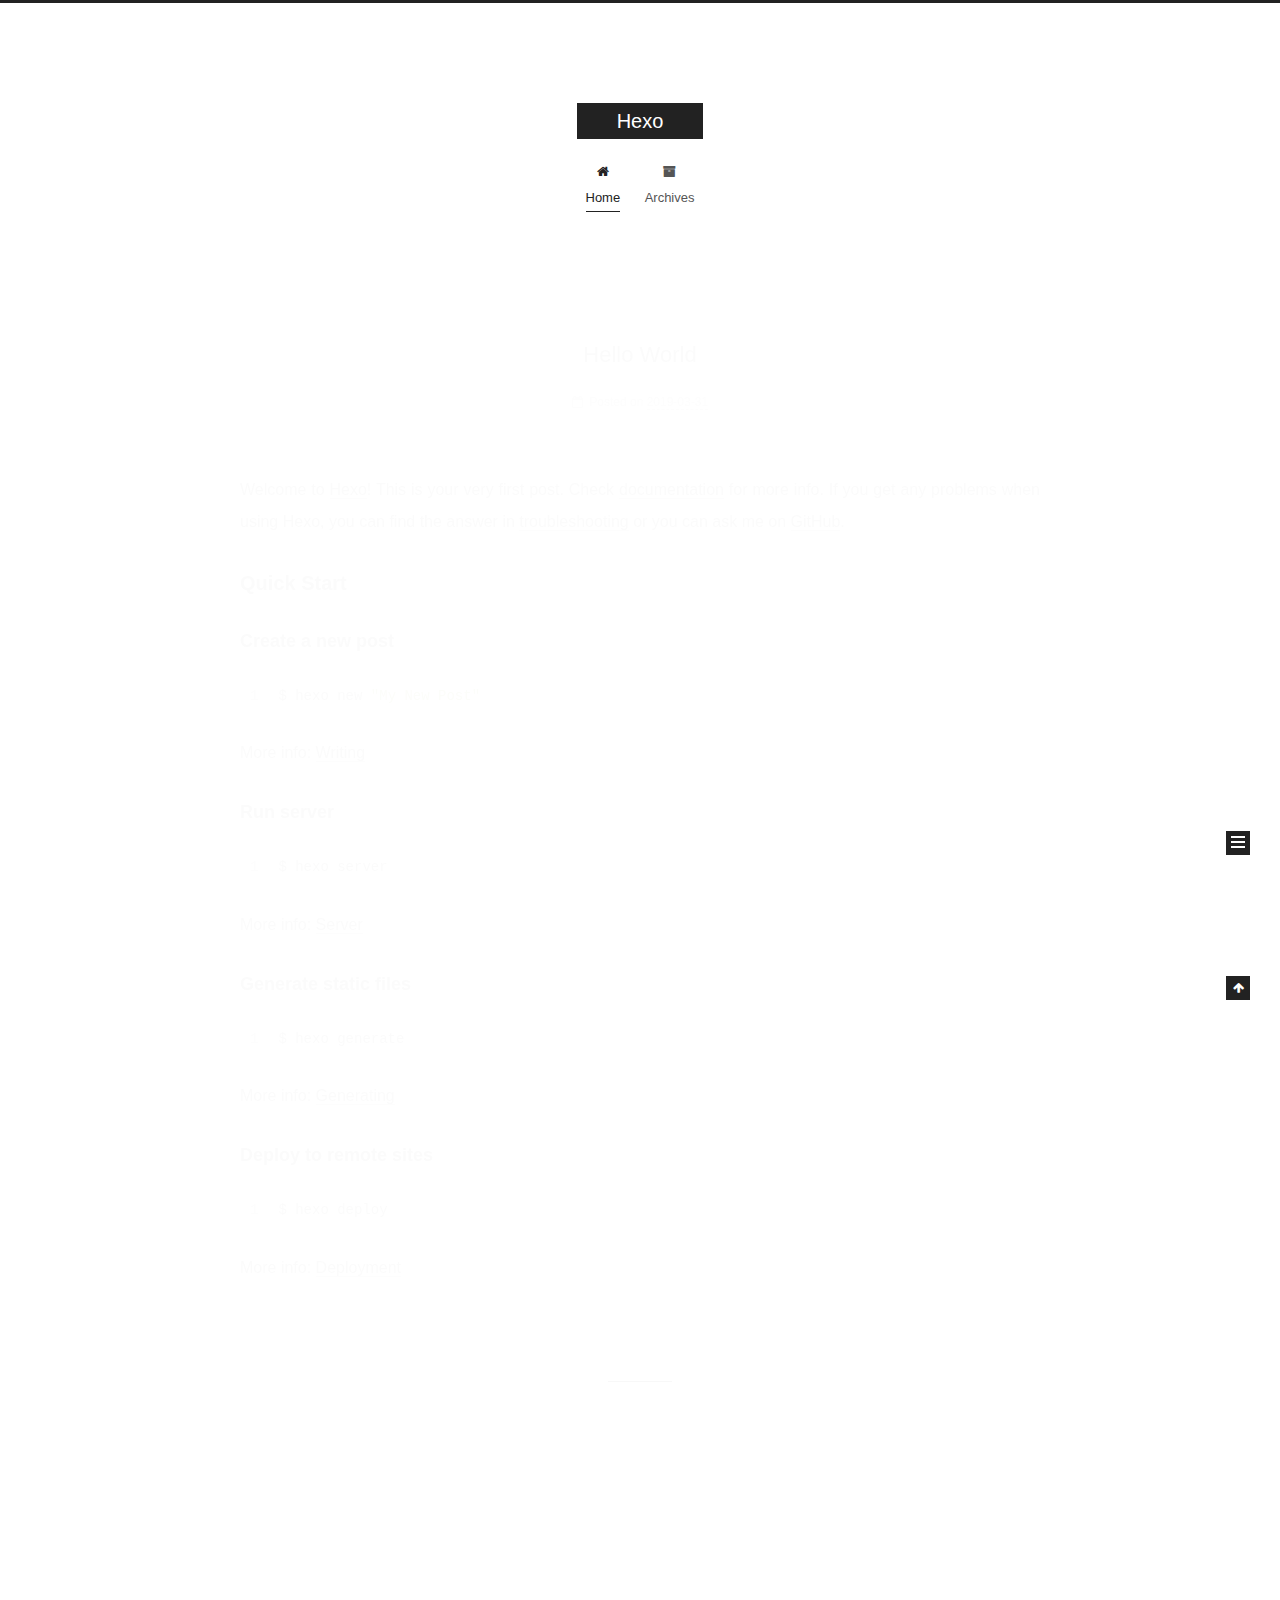
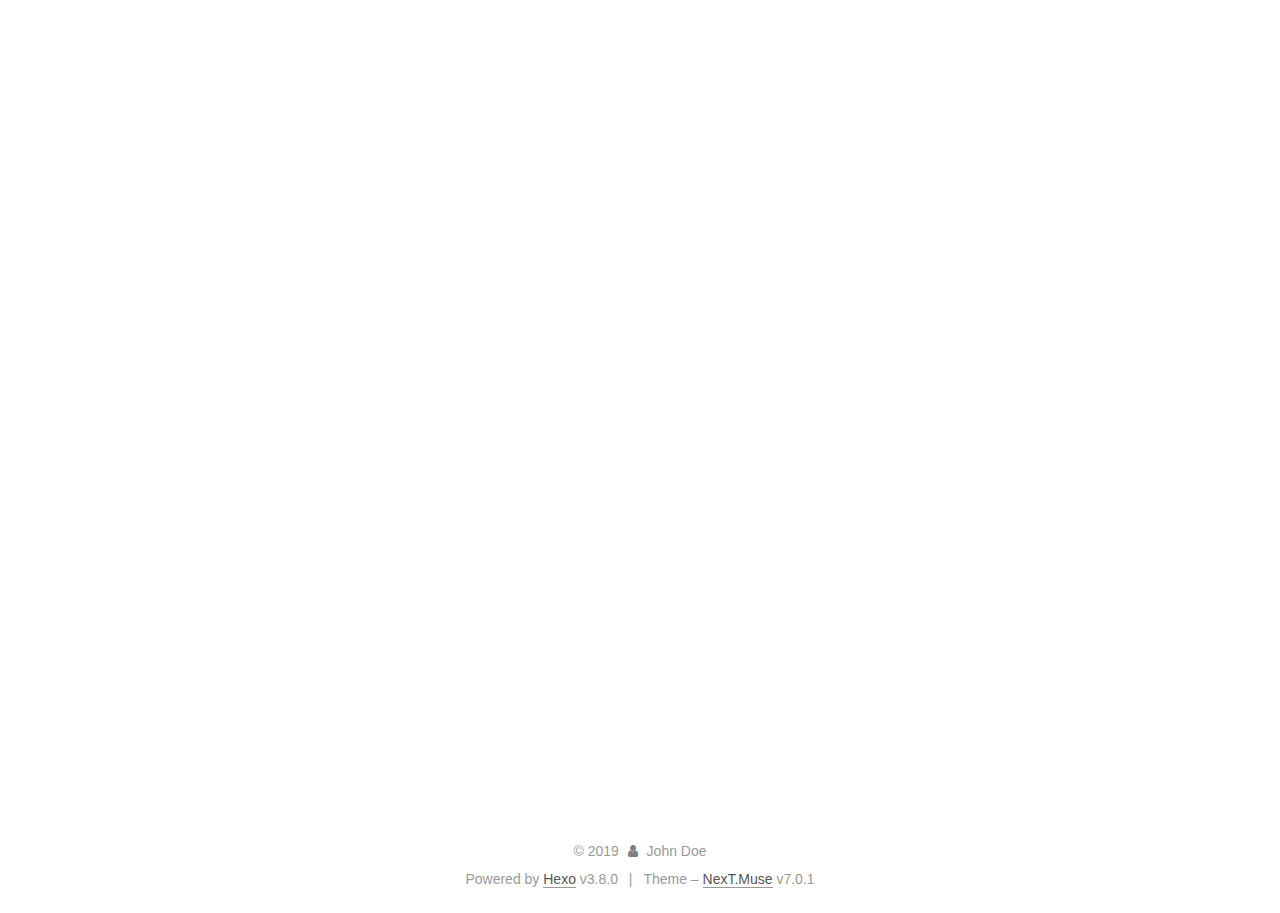
<file: index.html>
<!DOCTYPE html>












  


<html class="theme-next muse use-motion" lang>
<head><meta name="generator" content="Hexo 3.8.0">
  <meta charset="UTF-8">
<meta http-equiv="X-UA-Compatible" content="IE=edge">
<meta name="viewport" content="width=device-width, initial-scale=1, maximum-scale=2">
<meta name="theme-color" content="#222">
























<link rel="stylesheet" href="/lib/font-awesome/css/font-awesome.min.css?v=4.6.2">

<link rel="stylesheet" href="/css/main.css?v=7.0.1">


  <link rel="apple-touch-icon" sizes="180x180" href="/images/apple-touch-icon-next.png?v=7.0.1">


  <link rel="icon" type="image/png" sizes="32x32" href="/images/favicon-32x32-next.png?v=7.0.1">


  <link rel="icon" type="image/png" sizes="16x16" href="/images/favicon-16x16-next.png?v=7.0.1">


  <link rel="mask-icon" href="/images/logo.svg?v=7.0.1" color="#222">







<script id="hexo.configurations">
  var NexT = window.NexT || {};
  var CONFIG = {
    root: '/',
    scheme: 'Muse',
    version: '7.0.1',
    sidebar: {"position":"left","display":"post","offset":12,"onmobile":false,"dimmer":false},
    back2top: true,
    back2top_sidebar: false,
    fancybox: false,
    fastclick: false,
    lazyload: false,
    tabs: true,
    motion: {"enable":true,"async":false,"transition":{"post_block":"fadeIn","post_header":"slideDownIn","post_body":"slideDownIn","coll_header":"slideLeftIn","sidebar":"slideUpIn"}},
    algolia: {
      applicationID: '',
      apiKey: '',
      indexName: '',
      hits: {"per_page":10},
      labels: {"input_placeholder":"Search for Posts","hits_empty":"We didn't find any results for the search: ${query}","hits_stats":"${hits} results found in ${time} ms"}
    }
  };
</script>


  




  <meta property="og:type" content="website">
<meta property="og:title" content="Hexo">
<meta property="og:url" content="http://yoursite.com/index.html">
<meta property="og:site_name" content="Hexo">
<meta property="og:locale" content="default">
<meta name="twitter:card" content="summary">
<meta name="twitter:title" content="Hexo">





  
  
  <link rel="canonical" href="http://yoursite.com/">



<script id="page.configurations">
  CONFIG.page = {
    sidebar: "",
  };
</script>

  <title>Hexo</title>
  












  <noscript>
  <style>
  .use-motion .motion-element,
  .use-motion .brand,
  .use-motion .menu-item,
  .sidebar-inner,
  .use-motion .post-block,
  .use-motion .pagination,
  .use-motion .comments,
  .use-motion .post-header,
  .use-motion .post-body,
  .use-motion .collection-title { opacity: initial; }

  .use-motion .logo,
  .use-motion .site-title,
  .use-motion .site-subtitle {
    opacity: initial;
    top: initial;
  }

  .use-motion .logo-line-before i { left: initial; }
  .use-motion .logo-line-after i { right: initial; }
  </style>
</noscript>

</head>

<body itemscope itemtype="http://schema.org/WebPage" lang="default">

  
  
    
  

  <div class="container sidebar-position-left 
  page-home">
    <div class="headband"></div>

    <header id="header" class="header" itemscope itemtype="http://schema.org/WPHeader">
      <div class="header-inner"><div class="site-brand-wrapper">
  <div class="site-meta">
    

    <div class="custom-logo-site-title">
      <a href="/" class="brand" rel="start">
        <span class="logo-line-before"><i></i></span>
        <span class="site-title">Hexo</span>
        <span class="logo-line-after"><i></i></span>
      </a>
    </div>
    
    
  </div>

  <div class="site-nav-toggle">
    <button aria-label="Toggle navigation bar">
      <span class="btn-bar"></span>
      <span class="btn-bar"></span>
      <span class="btn-bar"></span>
    </button>
  </div>
</div>



<nav class="site-nav">
  
    <ul id="menu" class="menu">
      
        
        
        
          
          <li class="menu-item menu-item-home menu-item-active">

    
    
    
      
    

    

    <a href="/" rel="section"><i class="menu-item-icon fa fa-fw fa-home"></i> <br>Home</a>

  </li>
        
        
        
          
          <li class="menu-item menu-item-archives">

    
    
    
      
    

    

    <a href="/archives/" rel="section"><i class="menu-item-icon fa fa-fw fa-archive"></i> <br>Archives</a>

  </li>

      
      
    </ul>
  

  
    

  

  
</nav>



  



</div>
    </header>

    


    <main id="main" class="main">
      <div class="main-inner">
        <div class="content-wrap">
          
          <div id="content" class="content">
            
  <section id="posts" class="posts-expand">
    
      

  

  
  
  

  

  <article class="post post-type-normal" itemscope itemtype="http://schema.org/Article">
  
  
  
  <div class="post-block">
    <link itemprop="mainEntityOfPage" href="http://yoursite.com/2019/03/31/hello-world/">

    <span hidden itemprop="author" itemscope itemtype="http://schema.org/Person">
      <meta itemprop="name" content="John Doe">
      <meta itemprop="description" content>
      <meta itemprop="image" content="/images/avatar.gif">
    </span>

    <span hidden itemprop="publisher" itemscope itemtype="http://schema.org/Organization">
      <meta itemprop="name" content="Hexo">
    </span>

    
      <header class="post-header">

        
        
          <h1 class="post-title" itemprop="name headline">
                
                
                <a href="/2019/03/31/hello-world/" class="post-title-link" itemprop="url">Hello World</a>
              
            
          </h1>
        

        <div class="post-meta">
          <span class="post-time">

            
            
            

            
              <span class="post-meta-item-icon">
                <i class="fa fa-calendar-o"></i>
              </span>
              
                <span class="post-meta-item-text">Posted on</span>
              

              
                
              

              <time title="Created: 2019-03-31 18:35:11" itemprop="dateCreated datePublished" datetime="2019-03-31T18:35:11+08:00">2019-03-31</time>
            

            
          </span>

          

          
            
            
          

          
          

          

          

          

        </div>
      </header>
    

    
    
    
    <div class="post-body" itemprop="articleBody">

      
      

      
        
          
            <p>Welcome to <a href="https://hexo.io/" target="_blank" rel="noopener">Hexo</a>! This is your very first post. Check <a href="https://hexo.io/docs/" target="_blank" rel="noopener">documentation</a> for more info. If you get any problems when using Hexo, you can find the answer in <a href="https://hexo.io/docs/troubleshooting.html" target="_blank" rel="noopener">troubleshooting</a> or you can ask me on <a href="https://github.com/hexojs/hexo/issues" target="_blank" rel="noopener">GitHub</a>.</p>
<h2 id="Quick-Start"><a href="#Quick-Start" class="headerlink" title="Quick Start"></a>Quick Start</h2><h3 id="Create-a-new-post"><a href="#Create-a-new-post" class="headerlink" title="Create a new post"></a>Create a new post</h3><figure class="highlight bash"><table><tr><td class="gutter"><pre><span class="line">1</span><br></pre></td><td class="code"><pre><span class="line">$ hexo new <span class="string">"My New Post"</span></span><br></pre></td></tr></table></figure>
<p>More info: <a href="https://hexo.io/docs/writing.html" target="_blank" rel="noopener">Writing</a></p>
<h3 id="Run-server"><a href="#Run-server" class="headerlink" title="Run server"></a>Run server</h3><figure class="highlight bash"><table><tr><td class="gutter"><pre><span class="line">1</span><br></pre></td><td class="code"><pre><span class="line">$ hexo server</span><br></pre></td></tr></table></figure>
<p>More info: <a href="https://hexo.io/docs/server.html" target="_blank" rel="noopener">Server</a></p>
<h3 id="Generate-static-files"><a href="#Generate-static-files" class="headerlink" title="Generate static files"></a>Generate static files</h3><figure class="highlight bash"><table><tr><td class="gutter"><pre><span class="line">1</span><br></pre></td><td class="code"><pre><span class="line">$ hexo generate</span><br></pre></td></tr></table></figure>
<p>More info: <a href="https://hexo.io/docs/generating.html" target="_blank" rel="noopener">Generating</a></p>
<h3 id="Deploy-to-remote-sites"><a href="#Deploy-to-remote-sites" class="headerlink" title="Deploy to remote sites"></a>Deploy to remote sites</h3><figure class="highlight bash"><table><tr><td class="gutter"><pre><span class="line">1</span><br></pre></td><td class="code"><pre><span class="line">$ hexo deploy</span><br></pre></td></tr></table></figure>
<p>More info: <a href="https://hexo.io/docs/deployment.html" target="_blank" rel="noopener">Deployment</a></p>

          
        
      
    </div>

    

    
    
    

    

    
      
    
    

    

    <footer class="post-footer">
      

      

      

      
      
        <div class="post-eof"></div>
      
    </footer>
  </div>
  
  
  
  </article>


    
      

  

  
  
  

  

  <article class="post post-type-normal" itemscope itemtype="http://schema.org/Article">
  
  
  
  <div class="post-block">
    <link itemprop="mainEntityOfPage" href="http://yoursite.com/2018/09/19/机械键盘/">

    <span hidden itemprop="author" itemscope itemtype="http://schema.org/Person">
      <meta itemprop="name" content="John Doe">
      <meta itemprop="description" content>
      <meta itemprop="image" content="/images/avatar.gif">
    </span>

    <span hidden itemprop="publisher" itemscope itemtype="http://schema.org/Organization">
      <meta itemprop="name" content="Hexo">
    </span>

    
      <header class="post-header">

        
        
          <h1 class="post-title" itemprop="name headline">
                
                
                <a href="/2018/09/19/机械键盘/" class="post-title-link" itemprop="url">机械键盘</a>
              
            
          </h1>
        

        <div class="post-meta">
          <span class="post-time">

            
            
            

            
              <span class="post-meta-item-icon">
                <i class="fa fa-calendar-o"></i>
              </span>
              
                <span class="post-meta-item-text">Posted on</span>
              

              
                
              

              <time title="Created: 2018-09-19 14:53:22" itemprop="dateCreated datePublished" datetime="2018-09-19T14:53:22+08:00">2018-09-19</time>
            

            
              

              
                
                <span class="post-meta-divider">|</span>
                

                <span class="post-meta-item-icon">
                  <i class="fa fa-calendar-check-o"></i>
                </span>
                
                  <span class="post-meta-item-text">Edited on</span>
                
                <time title="Modified: 2018-09-21 18:45:44" itemprop="dateModified" datetime="2018-09-21T18:45:44+08:00">2018-09-21</time>
              
            
          </span>

          

          
            
            
          

          
          

          

          

          

        </div>
      </header>
    

    
    
    
    <div class="post-body" itemprop="articleBody">

      
      

      
        
          
            <p>9-2 到现在都很忙，所以没空学习或者写新的文章。</p>
<p>出差很无聊，突发奇想想用一款好的机械键盘，来配合新入了的 ThinkPad X1 Extreme。</p>
<p>不是说家里的 ikbc 静音红轴不好，但毕竟只是 ikbc。</p>
<p>作为极简主义爱好者，我觉得键盘应该尽量的小。</p>
<p>然后就是选键盘了，第一眼选中了 minila，但我忘记了一个很重要的点。</p>
<p>选键盘的第一要素是什么？ <strong>是布局</strong>。</p>
<p>minila 到手后有几个问题，右侧的小 shift 键，小 backspace 键，茶轴打字还是有些累，键帽太高。</p>
<p>既然大F的小型键盘不适合我，那么试试大L的。</p>
<p>大L的小型键是 fc660。</p>
<p>fc600 分为 fc660m 和 fc660c，静电容键盘我先不碰了。</p>
<p>fc600m 又分两种，旧的雷雕版本和新的pd版本。</p>
<p>因为pd版本没有纯白，我选了旧版的白色红轴.</p>
<hr>
<p>fc660m 到货后第一眼，小，轻，很喜欢。</p>
<p>但键帽感觉没有 minila 那么细致，那种光滑如玉的手感。</p>
<p>红轴加上极低的键帽，打字真的舒服，哈哈哈。</p>

          
        
      
    </div>

    

    
    
    

    

    
      
    
    

    

    <footer class="post-footer">
      

      

      

      
      
        <div class="post-eof"></div>
      
    </footer>
  </div>
  
  
  
  </article>


    
  </section>

  


          </div>
          

        </div>
        
          
  
  <div class="sidebar-toggle">
    <div class="sidebar-toggle-line-wrap">
      <span class="sidebar-toggle-line sidebar-toggle-line-first"></span>
      <span class="sidebar-toggle-line sidebar-toggle-line-middle"></span>
      <span class="sidebar-toggle-line sidebar-toggle-line-last"></span>
    </div>
  </div>

  <aside id="sidebar" class="sidebar">
    <div class="sidebar-inner">

      

      

      <div class="site-overview-wrap sidebar-panel sidebar-panel-active">
        <div class="site-overview">
          <div class="site-author motion-element" itemprop="author" itemscope itemtype="http://schema.org/Person">
            
              <p class="site-author-name" itemprop="name">John Doe</p>
              <div class="site-description motion-element" itemprop="description"></div>
          </div>

          
            <nav class="site-state motion-element">
              
                <div class="site-state-item site-state-posts">
                
                  <a href="/archives/">
                
                    <span class="site-state-item-count">2</span>
                    <span class="site-state-item-name">posts</span>
                  </a>
                </div>
              

              

              
                
                
                <div class="site-state-item site-state-tags">
                  
                    
                    
                      
                    
                    <span class="site-state-item-count">1</span>
                    <span class="site-state-item-name">tags</span>
                  
                </div>
              
            </nav>
          

          

          

          

          

          
          

          
            
          
          

        </div>
      </div>

      

      

    </div>
  </aside>
  


        
      </div>
    </main>

    <footer id="footer" class="footer">
      <div class="footer-inner">
        <div class="copyright">&copy; <span itemprop="copyrightYear">2019</span>
  <span class="with-love" id="animate">
    <i class="fa fa-user"></i>
  </span>
  <span class="author" itemprop="copyrightHolder">John Doe</span>

  

  
</div>


  <div class="powered-by">Powered by <a href="https://hexo.io" class="theme-link" rel="noopener" target="_blank">Hexo</a> v3.8.0</div>



  <span class="post-meta-divider">|</span>



  <div class="theme-info">Theme – <a href="https://theme-next.org" class="theme-link" rel="noopener" target="_blank">NexT.Muse</a> v7.0.1</div>




        








        
      </div>
    </footer>

    
      <div class="back-to-top">
        <i class="fa fa-arrow-up"></i>
        
      </div>
    

    

    

    
  </div>

  

<script>
  if (Object.prototype.toString.call(window.Promise) !== '[object Function]') {
    window.Promise = null;
  }
</script>


























  
  <script src="/lib/jquery/index.js?v=2.1.3"></script>

  
  <script src="/lib/velocity/velocity.min.js?v=1.2.1"></script>

  
  <script src="/lib/velocity/velocity.ui.min.js?v=1.2.1"></script>


  


  <script src="/js/src/utils.js?v=7.0.1"></script>

  <script src="/js/src/motion.js?v=7.0.1"></script>



  
  


  <script src="/js/src/schemes/muse.js?v=7.0.1"></script>



  

  


  <script src="/js/src/next-boot.js?v=7.0.1"></script>


  

  

  

  



  




  

  

  

  

  

  

  

  

  

  

  

  

  

  

</body>
</html>
</file>
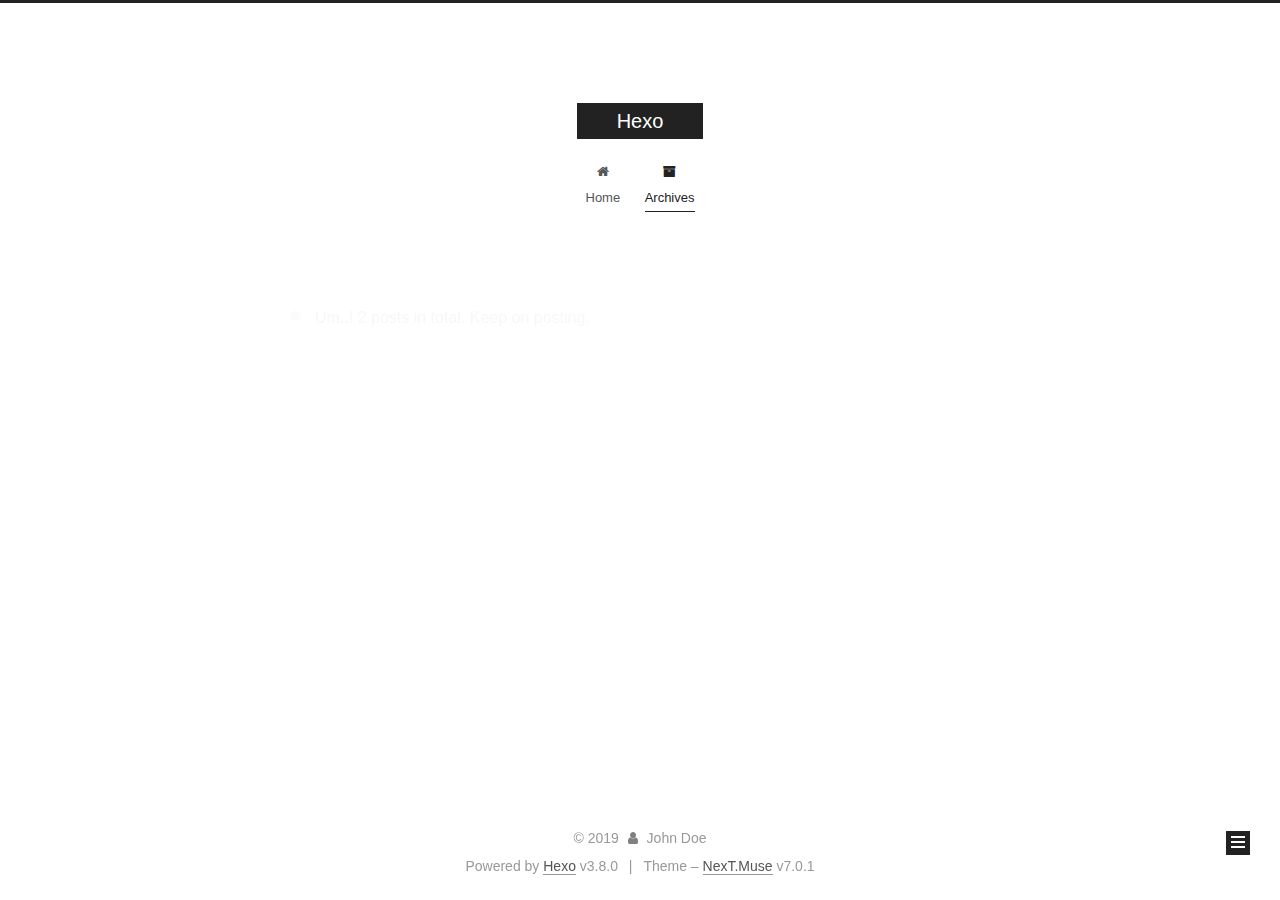
<file: archives/index.html>
<!DOCTYPE html>












  


<html class="theme-next muse use-motion" lang>
<head><meta name="generator" content="Hexo 3.8.0">
  <meta charset="UTF-8">
<meta http-equiv="X-UA-Compatible" content="IE=edge">
<meta name="viewport" content="width=device-width, initial-scale=1, maximum-scale=2">
<meta name="theme-color" content="#222">
























<link rel="stylesheet" href="/lib/font-awesome/css/font-awesome.min.css?v=4.6.2">

<link rel="stylesheet" href="/css/main.css?v=7.0.1">


  <link rel="apple-touch-icon" sizes="180x180" href="/images/apple-touch-icon-next.png?v=7.0.1">


  <link rel="icon" type="image/png" sizes="32x32" href="/images/favicon-32x32-next.png?v=7.0.1">


  <link rel="icon" type="image/png" sizes="16x16" href="/images/favicon-16x16-next.png?v=7.0.1">


  <link rel="mask-icon" href="/images/logo.svg?v=7.0.1" color="#222">







<script id="hexo.configurations">
  var NexT = window.NexT || {};
  var CONFIG = {
    root: '/',
    scheme: 'Muse',
    version: '7.0.1',
    sidebar: {"position":"left","display":"post","offset":12,"onmobile":false,"dimmer":false},
    back2top: true,
    back2top_sidebar: false,
    fancybox: false,
    fastclick: false,
    lazyload: false,
    tabs: true,
    motion: {"enable":true,"async":false,"transition":{"post_block":"fadeIn","post_header":"slideDownIn","post_body":"slideDownIn","coll_header":"slideLeftIn","sidebar":"slideUpIn"}},
    algolia: {
      applicationID: '',
      apiKey: '',
      indexName: '',
      hits: {"per_page":10},
      labels: {"input_placeholder":"Search for Posts","hits_empty":"We didn't find any results for the search: ${query}","hits_stats":"${hits} results found in ${time} ms"}
    }
  };
</script>


  




  <meta property="og:type" content="website">
<meta property="og:title" content="Hexo">
<meta property="og:url" content="http://yoursite.com/archives/index.html">
<meta property="og:site_name" content="Hexo">
<meta property="og:locale" content="default">
<meta name="twitter:card" content="summary">
<meta name="twitter:title" content="Hexo">





  
  
  <link rel="canonical" href="http://yoursite.com/archives/">



<script id="page.configurations">
  CONFIG.page = {
    sidebar: "",
  };
</script>

  <title>Archive | Hexo</title>
  












  <noscript>
  <style>
  .use-motion .motion-element,
  .use-motion .brand,
  .use-motion .menu-item,
  .sidebar-inner,
  .use-motion .post-block,
  .use-motion .pagination,
  .use-motion .comments,
  .use-motion .post-header,
  .use-motion .post-body,
  .use-motion .collection-title { opacity: initial; }

  .use-motion .logo,
  .use-motion .site-title,
  .use-motion .site-subtitle {
    opacity: initial;
    top: initial;
  }

  .use-motion .logo-line-before i { left: initial; }
  .use-motion .logo-line-after i { right: initial; }
  </style>
</noscript>

</head>

<body itemscope itemtype="http://schema.org/WebPage" lang="default">

  
  
    
  

  <div class="container sidebar-position-left page-archive">
    <div class="headband"></div>

    <header id="header" class="header" itemscope itemtype="http://schema.org/WPHeader">
      <div class="header-inner"><div class="site-brand-wrapper">
  <div class="site-meta">
    

    <div class="custom-logo-site-title">
      <a href="/" class="brand" rel="start">
        <span class="logo-line-before"><i></i></span>
        <span class="site-title">Hexo</span>
        <span class="logo-line-after"><i></i></span>
      </a>
    </div>
    
    
  </div>

  <div class="site-nav-toggle">
    <button aria-label="Toggle navigation bar">
      <span class="btn-bar"></span>
      <span class="btn-bar"></span>
      <span class="btn-bar"></span>
    </button>
  </div>
</div>



<nav class="site-nav">
  
    <ul id="menu" class="menu">
      
        
        
        
          
          <li class="menu-item menu-item-home">

    
    
    
      
    

    

    <a href="/" rel="section"><i class="menu-item-icon fa fa-fw fa-home"></i> <br>Home</a>

  </li>
        
        
        
          
          <li class="menu-item menu-item-archives menu-item-active">

    
    
    
      
    

    

    <a href="/archives/" rel="section"><i class="menu-item-icon fa fa-fw fa-archive"></i> <br>Archives</a>

  </li>

      
      
    </ul>
  

  
    

    
    
      
      
    
      
      
    
    

  


  

  
</nav>



  



</div>
    </header>

    


    <main id="main" class="main">
      <div class="main-inner">
        <div class="content-wrap">
          
          <div id="content" class="content">
            

  
  
  
  <div class="post-block archive">
    <div id="posts" class="posts-collapse">
      <span class="archive-move-on"></span>

      
      <span class="archive-page-counter">
        
        
        
          
        
        Um..! 2 posts in total. Keep on posting.
      </span>
      

      

        
        
        

        
          
          <div class="collection-title">
            <h1 class="archive-year" id="archive-year-2019">2019</h1>
          </div>
        
        

        

  <article class="post post-type-normal" itemscope itemtype="http://schema.org/Article">
    <header class="post-header">

      <h2 class="post-title">
        
          <a class="post-title-link" href="/2019/03/31/hello-world/" itemprop="url">
            
              <span itemprop="name">Hello World</span>
            
          </a>
        
      </h2>

      <div class="post-meta">
        <time class="post-time" itemprop="dateCreated" datetime="2019-03-31T18:35:11+08:00" content="2019-03-31">
          03-31
        </time>
      </div>

    </header>
  </article>



      

        
        
        

        
          
          <div class="collection-title">
            <h1 class="archive-year" id="archive-year-2018">2018</h1>
          </div>
        
        

        

  <article class="post post-type-normal" itemscope itemtype="http://schema.org/Article">
    <header class="post-header">

      <h2 class="post-title">
        
          <a class="post-title-link" href="/2018/09/19/机械键盘/" itemprop="url">
            
              <span itemprop="name">机械键盘</span>
            
          </a>
        
      </h2>

      <div class="post-meta">
        <time class="post-time" itemprop="dateCreated" datetime="2018-09-19T14:53:22+08:00" content="2018-09-19">
          09-19
        </time>
      </div>

    </header>
  </article>



      

    </div>
  </div>
  
  
  

  



          </div>
          

        </div>
        
          
  
  <div class="sidebar-toggle">
    <div class="sidebar-toggle-line-wrap">
      <span class="sidebar-toggle-line sidebar-toggle-line-first"></span>
      <span class="sidebar-toggle-line sidebar-toggle-line-middle"></span>
      <span class="sidebar-toggle-line sidebar-toggle-line-last"></span>
    </div>
  </div>

  <aside id="sidebar" class="sidebar">
    <div class="sidebar-inner">

      

      

      <div class="site-overview-wrap sidebar-panel sidebar-panel-active">
        <div class="site-overview">
          <div class="site-author motion-element" itemprop="author" itemscope itemtype="http://schema.org/Person">
            
              <p class="site-author-name" itemprop="name">John Doe</p>
              <div class="site-description motion-element" itemprop="description"></div>
          </div>

          
            <nav class="site-state motion-element">
              
                <div class="site-state-item site-state-posts">
                
                  <a href="/archives/">
                
                    <span class="site-state-item-count">2</span>
                    <span class="site-state-item-name">posts</span>
                  </a>
                </div>
              

              

              
                
                
                <div class="site-state-item site-state-tags">
                  
                    
                    
                      
                    
                    <span class="site-state-item-count">1</span>
                    <span class="site-state-item-name">tags</span>
                  
                </div>
              
            </nav>
          

          

          

          

          

          
          

          
            
          
          

        </div>
      </div>

      

      

    </div>
  </aside>
  


        
      </div>
    </main>

    <footer id="footer" class="footer">
      <div class="footer-inner">
        <div class="copyright">&copy; <span itemprop="copyrightYear">2019</span>
  <span class="with-love" id="animate">
    <i class="fa fa-user"></i>
  </span>
  <span class="author" itemprop="copyrightHolder">John Doe</span>

  

  
</div>


  <div class="powered-by">Powered by <a href="https://hexo.io" class="theme-link" rel="noopener" target="_blank">Hexo</a> v3.8.0</div>



  <span class="post-meta-divider">|</span>



  <div class="theme-info">Theme – <a href="https://theme-next.org" class="theme-link" rel="noopener" target="_blank">NexT.Muse</a> v7.0.1</div>




        








        
      </div>
    </footer>

    
      <div class="back-to-top">
        <i class="fa fa-arrow-up"></i>
        
      </div>
    

    

    

    
  </div>

  

<script>
  if (Object.prototype.toString.call(window.Promise) !== '[object Function]') {
    window.Promise = null;
  }
</script>


























  
  <script src="/lib/jquery/index.js?v=2.1.3"></script>

  
  <script src="/lib/velocity/velocity.min.js?v=1.2.1"></script>

  
  <script src="/lib/velocity/velocity.ui.min.js?v=1.2.1"></script>


  


  <script src="/js/src/utils.js?v=7.0.1"></script>

  <script src="/js/src/motion.js?v=7.0.1"></script>



  
  


  <script src="/js/src/schemes/muse.js?v=7.0.1"></script>



  

  


  <script src="/js/src/next-boot.js?v=7.0.1"></script>


  

  

  

  



  




  

  

  

  

  

  

  

  

  

  

  

  

  

  

</body>
</html>
</file>
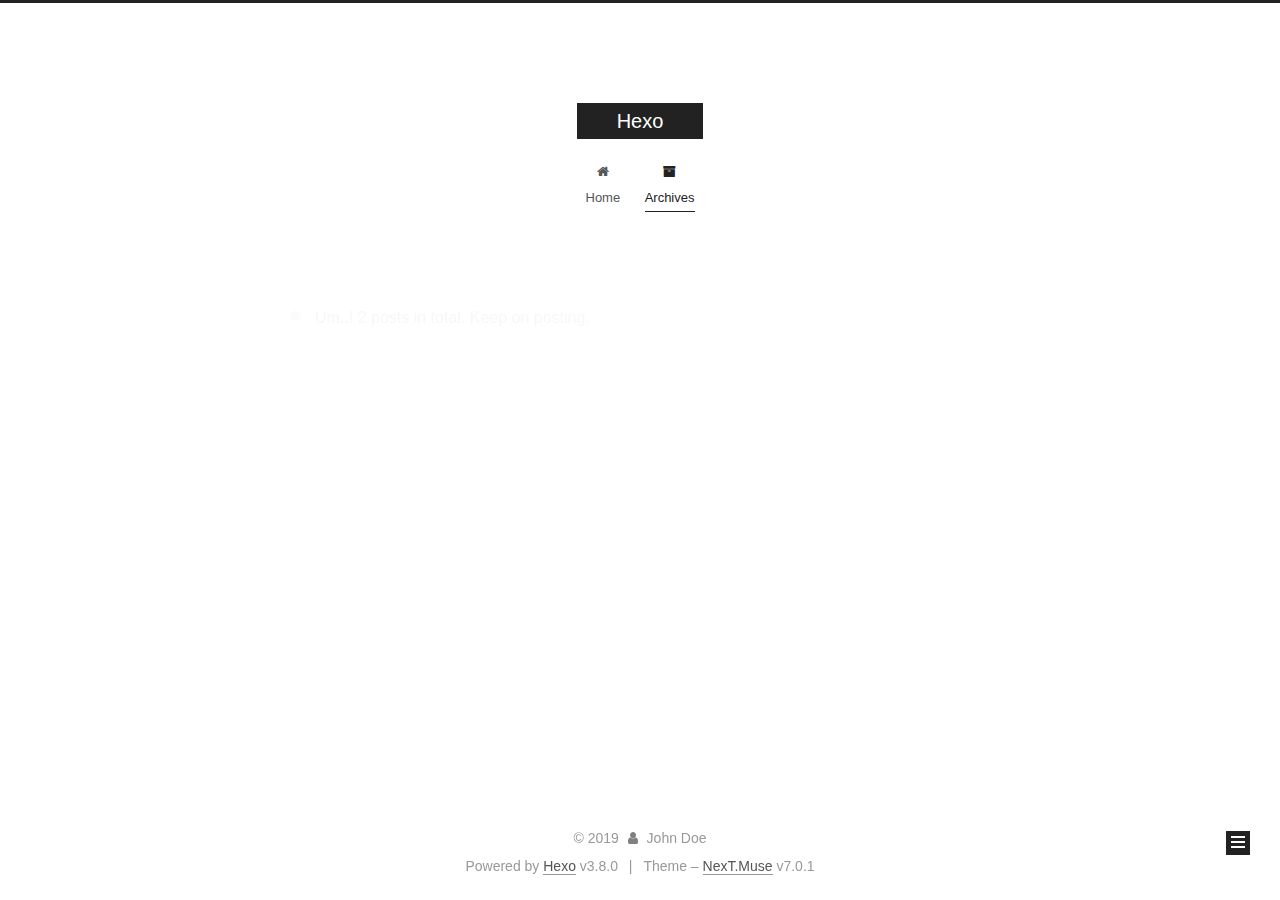
<file: archives/2018/index.html>
<!DOCTYPE html>












  


<html class="theme-next muse use-motion" lang>
<head><meta name="generator" content="Hexo 3.8.0">
  <meta charset="UTF-8">
<meta http-equiv="X-UA-Compatible" content="IE=edge">
<meta name="viewport" content="width=device-width, initial-scale=1, maximum-scale=2">
<meta name="theme-color" content="#222">
























<link rel="stylesheet" href="/lib/font-awesome/css/font-awesome.min.css?v=4.6.2">

<link rel="stylesheet" href="/css/main.css?v=7.0.1">


  <link rel="apple-touch-icon" sizes="180x180" href="/images/apple-touch-icon-next.png?v=7.0.1">


  <link rel="icon" type="image/png" sizes="32x32" href="/images/favicon-32x32-next.png?v=7.0.1">


  <link rel="icon" type="image/png" sizes="16x16" href="/images/favicon-16x16-next.png?v=7.0.1">


  <link rel="mask-icon" href="/images/logo.svg?v=7.0.1" color="#222">







<script id="hexo.configurations">
  var NexT = window.NexT || {};
  var CONFIG = {
    root: '/',
    scheme: 'Muse',
    version: '7.0.1',
    sidebar: {"position":"left","display":"post","offset":12,"onmobile":false,"dimmer":false},
    back2top: true,
    back2top_sidebar: false,
    fancybox: false,
    fastclick: false,
    lazyload: false,
    tabs: true,
    motion: {"enable":true,"async":false,"transition":{"post_block":"fadeIn","post_header":"slideDownIn","post_body":"slideDownIn","coll_header":"slideLeftIn","sidebar":"slideUpIn"}},
    algolia: {
      applicationID: '',
      apiKey: '',
      indexName: '',
      hits: {"per_page":10},
      labels: {"input_placeholder":"Search for Posts","hits_empty":"We didn't find any results for the search: ${query}","hits_stats":"${hits} results found in ${time} ms"}
    }
  };
</script>


  




  <meta property="og:type" content="website">
<meta property="og:title" content="Hexo">
<meta property="og:url" content="http://yoursite.com/archives/2018/index.html">
<meta property="og:site_name" content="Hexo">
<meta property="og:locale" content="default">
<meta name="twitter:card" content="summary">
<meta name="twitter:title" content="Hexo">





  
  
  <link rel="canonical" href="http://yoursite.com/archives/2018/">



<script id="page.configurations">
  CONFIG.page = {
    sidebar: "",
  };
</script>

  <title>Archive | Hexo</title>
  












  <noscript>
  <style>
  .use-motion .motion-element,
  .use-motion .brand,
  .use-motion .menu-item,
  .sidebar-inner,
  .use-motion .post-block,
  .use-motion .pagination,
  .use-motion .comments,
  .use-motion .post-header,
  .use-motion .post-body,
  .use-motion .collection-title { opacity: initial; }

  .use-motion .logo,
  .use-motion .site-title,
  .use-motion .site-subtitle {
    opacity: initial;
    top: initial;
  }

  .use-motion .logo-line-before i { left: initial; }
  .use-motion .logo-line-after i { right: initial; }
  </style>
</noscript>

</head>

<body itemscope itemtype="http://schema.org/WebPage" lang="default">

  
  
    
  

  <div class="container sidebar-position-left page-archive">
    <div class="headband"></div>

    <header id="header" class="header" itemscope itemtype="http://schema.org/WPHeader">
      <div class="header-inner"><div class="site-brand-wrapper">
  <div class="site-meta">
    

    <div class="custom-logo-site-title">
      <a href="/" class="brand" rel="start">
        <span class="logo-line-before"><i></i></span>
        <span class="site-title">Hexo</span>
        <span class="logo-line-after"><i></i></span>
      </a>
    </div>
    
    
  </div>

  <div class="site-nav-toggle">
    <button aria-label="Toggle navigation bar">
      <span class="btn-bar"></span>
      <span class="btn-bar"></span>
      <span class="btn-bar"></span>
    </button>
  </div>
</div>



<nav class="site-nav">
  
    <ul id="menu" class="menu">
      
        
        
        
          
          <li class="menu-item menu-item-home">

    
    
    
      
    

    

    <a href="/" rel="section"><i class="menu-item-icon fa fa-fw fa-home"></i> <br>Home</a>

  </li>
        
        
        
          
          <li class="menu-item menu-item-archives menu-item-active">

    
    
    
      
    

    

    <a href="/archives/" rel="section"><i class="menu-item-icon fa fa-fw fa-archive"></i> <br>Archives</a>

  </li>

      
      
    </ul>
  

  
    

    
    
      
      
    
      
      
    
    

  


  

  
</nav>



  



</div>
    </header>

    


    <main id="main" class="main">
      <div class="main-inner">
        <div class="content-wrap">
          
          <div id="content" class="content">
            

  
  
  
  <div class="post-block archive">
    <div id="posts" class="posts-collapse">
      <span class="archive-move-on"></span>

      
      <span class="archive-page-counter">
        
        
        
          
        
        Um..! 2 posts in total. Keep on posting.
      </span>
      

      

        
        
        

        
          
          <div class="collection-title">
            <h1 class="archive-year" id="archive-year-2018">2018</h1>
          </div>
        
        

        

  <article class="post post-type-normal" itemscope itemtype="http://schema.org/Article">
    <header class="post-header">

      <h2 class="post-title">
        
          <a class="post-title-link" href="/2018/09/19/机械键盘/" itemprop="url">
            
              <span itemprop="name">机械键盘</span>
            
          </a>
        
      </h2>

      <div class="post-meta">
        <time class="post-time" itemprop="dateCreated" datetime="2018-09-19T14:53:22+08:00" content="2018-09-19">
          09-19
        </time>
      </div>

    </header>
  </article>



      

    </div>
  </div>
  
  
  

  



          </div>
          

        </div>
        
          
  
  <div class="sidebar-toggle">
    <div class="sidebar-toggle-line-wrap">
      <span class="sidebar-toggle-line sidebar-toggle-line-first"></span>
      <span class="sidebar-toggle-line sidebar-toggle-line-middle"></span>
      <span class="sidebar-toggle-line sidebar-toggle-line-last"></span>
    </div>
  </div>

  <aside id="sidebar" class="sidebar">
    <div class="sidebar-inner">

      

      

      <div class="site-overview-wrap sidebar-panel sidebar-panel-active">
        <div class="site-overview">
          <div class="site-author motion-element" itemprop="author" itemscope itemtype="http://schema.org/Person">
            
              <p class="site-author-name" itemprop="name">John Doe</p>
              <div class="site-description motion-element" itemprop="description"></div>
          </div>

          
            <nav class="site-state motion-element">
              
                <div class="site-state-item site-state-posts">
                
                  <a href="/archives/">
                
                    <span class="site-state-item-count">2</span>
                    <span class="site-state-item-name">posts</span>
                  </a>
                </div>
              

              

              
                
                
                <div class="site-state-item site-state-tags">
                  
                    
                    
                      
                    
                    <span class="site-state-item-count">1</span>
                    <span class="site-state-item-name">tags</span>
                  
                </div>
              
            </nav>
          

          

          

          

          

          
          

          
            
          
          

        </div>
      </div>

      

      

    </div>
  </aside>
  


        
      </div>
    </main>

    <footer id="footer" class="footer">
      <div class="footer-inner">
        <div class="copyright">&copy; <span itemprop="copyrightYear">2019</span>
  <span class="with-love" id="animate">
    <i class="fa fa-user"></i>
  </span>
  <span class="author" itemprop="copyrightHolder">John Doe</span>

  

  
</div>


  <div class="powered-by">Powered by <a href="https://hexo.io" class="theme-link" rel="noopener" target="_blank">Hexo</a> v3.8.0</div>



  <span class="post-meta-divider">|</span>



  <div class="theme-info">Theme – <a href="https://theme-next.org" class="theme-link" rel="noopener" target="_blank">NexT.Muse</a> v7.0.1</div>




        








        
      </div>
    </footer>

    
      <div class="back-to-top">
        <i class="fa fa-arrow-up"></i>
        
      </div>
    

    

    

    
  </div>

  

<script>
  if (Object.prototype.toString.call(window.Promise) !== '[object Function]') {
    window.Promise = null;
  }
</script>


























  
  <script src="/lib/jquery/index.js?v=2.1.3"></script>

  
  <script src="/lib/velocity/velocity.min.js?v=1.2.1"></script>

  
  <script src="/lib/velocity/velocity.ui.min.js?v=1.2.1"></script>


  


  <script src="/js/src/utils.js?v=7.0.1"></script>

  <script src="/js/src/motion.js?v=7.0.1"></script>



  
  


  <script src="/js/src/schemes/muse.js?v=7.0.1"></script>



  

  


  <script src="/js/src/next-boot.js?v=7.0.1"></script>


  

  

  

  



  




  

  

  

  

  

  

  

  

  

  

  

  

  

  

</body>
</html>
</file>
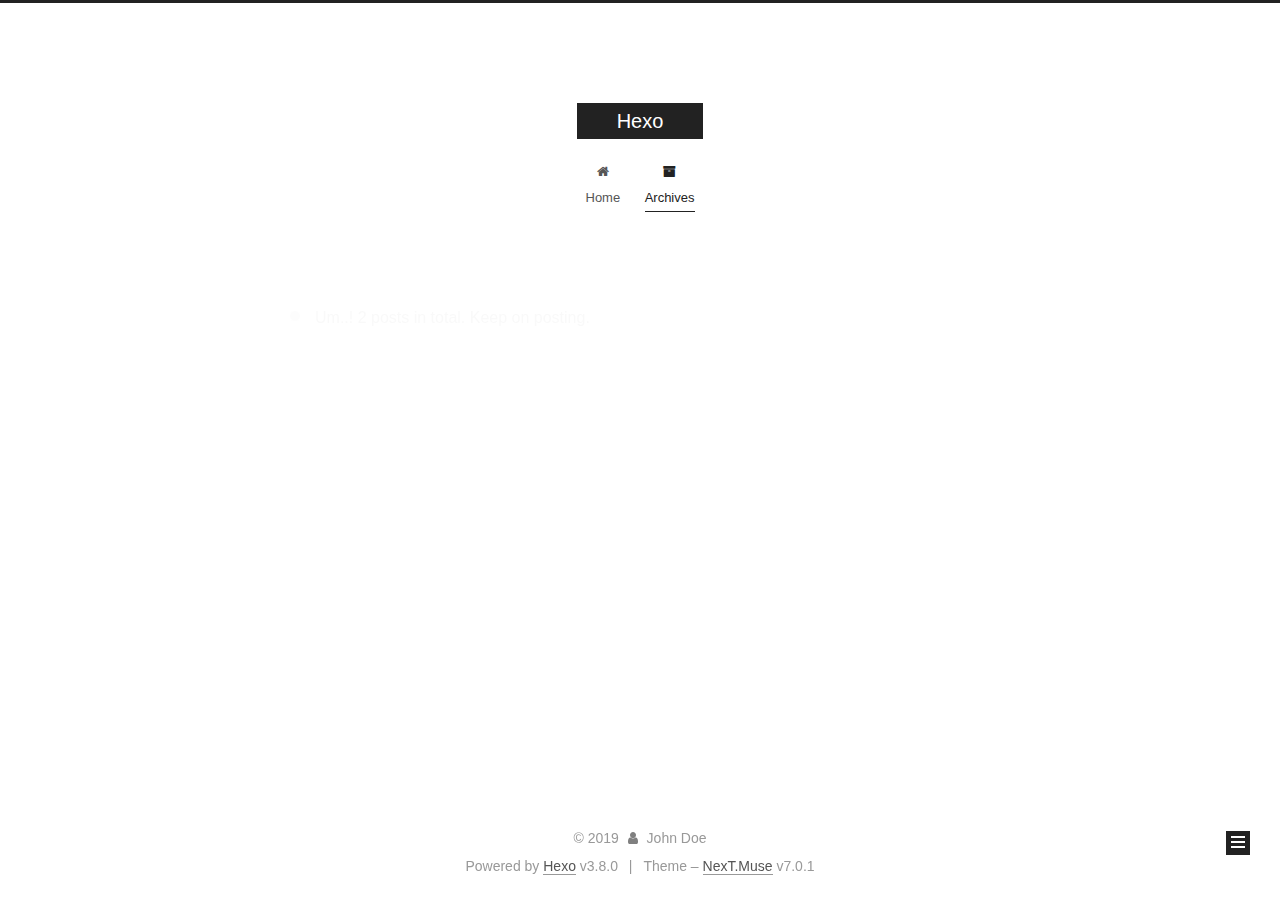
<file: archives/2019/index.html>
<!DOCTYPE html>












  


<html class="theme-next muse use-motion" lang>
<head><meta name="generator" content="Hexo 3.8.0">
  <meta charset="UTF-8">
<meta http-equiv="X-UA-Compatible" content="IE=edge">
<meta name="viewport" content="width=device-width, initial-scale=1, maximum-scale=2">
<meta name="theme-color" content="#222">
























<link rel="stylesheet" href="/lib/font-awesome/css/font-awesome.min.css?v=4.6.2">

<link rel="stylesheet" href="/css/main.css?v=7.0.1">


  <link rel="apple-touch-icon" sizes="180x180" href="/images/apple-touch-icon-next.png?v=7.0.1">


  <link rel="icon" type="image/png" sizes="32x32" href="/images/favicon-32x32-next.png?v=7.0.1">


  <link rel="icon" type="image/png" sizes="16x16" href="/images/favicon-16x16-next.png?v=7.0.1">


  <link rel="mask-icon" href="/images/logo.svg?v=7.0.1" color="#222">







<script id="hexo.configurations">
  var NexT = window.NexT || {};
  var CONFIG = {
    root: '/',
    scheme: 'Muse',
    version: '7.0.1',
    sidebar: {"position":"left","display":"post","offset":12,"onmobile":false,"dimmer":false},
    back2top: true,
    back2top_sidebar: false,
    fancybox: false,
    fastclick: false,
    lazyload: false,
    tabs: true,
    motion: {"enable":true,"async":false,"transition":{"post_block":"fadeIn","post_header":"slideDownIn","post_body":"slideDownIn","coll_header":"slideLeftIn","sidebar":"slideUpIn"}},
    algolia: {
      applicationID: '',
      apiKey: '',
      indexName: '',
      hits: {"per_page":10},
      labels: {"input_placeholder":"Search for Posts","hits_empty":"We didn't find any results for the search: ${query}","hits_stats":"${hits} results found in ${time} ms"}
    }
  };
</script>


  




  <meta property="og:type" content="website">
<meta property="og:title" content="Hexo">
<meta property="og:url" content="http://yoursite.com/archives/2019/index.html">
<meta property="og:site_name" content="Hexo">
<meta property="og:locale" content="default">
<meta name="twitter:card" content="summary">
<meta name="twitter:title" content="Hexo">





  
  
  <link rel="canonical" href="http://yoursite.com/archives/2019/">



<script id="page.configurations">
  CONFIG.page = {
    sidebar: "",
  };
</script>

  <title>Archive | Hexo</title>
  












  <noscript>
  <style>
  .use-motion .motion-element,
  .use-motion .brand,
  .use-motion .menu-item,
  .sidebar-inner,
  .use-motion .post-block,
  .use-motion .pagination,
  .use-motion .comments,
  .use-motion .post-header,
  .use-motion .post-body,
  .use-motion .collection-title { opacity: initial; }

  .use-motion .logo,
  .use-motion .site-title,
  .use-motion .site-subtitle {
    opacity: initial;
    top: initial;
  }

  .use-motion .logo-line-before i { left: initial; }
  .use-motion .logo-line-after i { right: initial; }
  </style>
</noscript>

</head>

<body itemscope itemtype="http://schema.org/WebPage" lang="default">

  
  
    
  

  <div class="container sidebar-position-left page-archive">
    <div class="headband"></div>

    <header id="header" class="header" itemscope itemtype="http://schema.org/WPHeader">
      <div class="header-inner"><div class="site-brand-wrapper">
  <div class="site-meta">
    

    <div class="custom-logo-site-title">
      <a href="/" class="brand" rel="start">
        <span class="logo-line-before"><i></i></span>
        <span class="site-title">Hexo</span>
        <span class="logo-line-after"><i></i></span>
      </a>
    </div>
    
    
  </div>

  <div class="site-nav-toggle">
    <button aria-label="Toggle navigation bar">
      <span class="btn-bar"></span>
      <span class="btn-bar"></span>
      <span class="btn-bar"></span>
    </button>
  </div>
</div>



<nav class="site-nav">
  
    <ul id="menu" class="menu">
      
        
        
        
          
          <li class="menu-item menu-item-home">

    
    
    
      
    

    

    <a href="/" rel="section"><i class="menu-item-icon fa fa-fw fa-home"></i> <br>Home</a>

  </li>
        
        
        
          
          <li class="menu-item menu-item-archives menu-item-active">

    
    
    
      
    

    

    <a href="/archives/" rel="section"><i class="menu-item-icon fa fa-fw fa-archive"></i> <br>Archives</a>

  </li>

      
      
    </ul>
  

  
    

    
    
      
      
    
      
      
    
    

  


  

  
</nav>



  



</div>
    </header>

    


    <main id="main" class="main">
      <div class="main-inner">
        <div class="content-wrap">
          
          <div id="content" class="content">
            

  
  
  
  <div class="post-block archive">
    <div id="posts" class="posts-collapse">
      <span class="archive-move-on"></span>

      
      <span class="archive-page-counter">
        
        
        
          
        
        Um..! 2 posts in total. Keep on posting.
      </span>
      

      

        
        
        

        
          
          <div class="collection-title">
            <h1 class="archive-year" id="archive-year-2019">2019</h1>
          </div>
        
        

        

  <article class="post post-type-normal" itemscope itemtype="http://schema.org/Article">
    <header class="post-header">

      <h2 class="post-title">
        
          <a class="post-title-link" href="/2019/03/31/hello-world/" itemprop="url">
            
              <span itemprop="name">Hello World</span>
            
          </a>
        
      </h2>

      <div class="post-meta">
        <time class="post-time" itemprop="dateCreated" datetime="2019-03-31T18:35:11+08:00" content="2019-03-31">
          03-31
        </time>
      </div>

    </header>
  </article>



      

    </div>
  </div>
  
  
  

  



          </div>
          

        </div>
        
          
  
  <div class="sidebar-toggle">
    <div class="sidebar-toggle-line-wrap">
      <span class="sidebar-toggle-line sidebar-toggle-line-first"></span>
      <span class="sidebar-toggle-line sidebar-toggle-line-middle"></span>
      <span class="sidebar-toggle-line sidebar-toggle-line-last"></span>
    </div>
  </div>

  <aside id="sidebar" class="sidebar">
    <div class="sidebar-inner">

      

      

      <div class="site-overview-wrap sidebar-panel sidebar-panel-active">
        <div class="site-overview">
          <div class="site-author motion-element" itemprop="author" itemscope itemtype="http://schema.org/Person">
            
              <p class="site-author-name" itemprop="name">John Doe</p>
              <div class="site-description motion-element" itemprop="description"></div>
          </div>

          
            <nav class="site-state motion-element">
              
                <div class="site-state-item site-state-posts">
                
                  <a href="/archives/">
                
                    <span class="site-state-item-count">2</span>
                    <span class="site-state-item-name">posts</span>
                  </a>
                </div>
              

              

              
                
                
                <div class="site-state-item site-state-tags">
                  
                    
                    
                      
                    
                    <span class="site-state-item-count">1</span>
                    <span class="site-state-item-name">tags</span>
                  
                </div>
              
            </nav>
          

          

          

          

          

          
          

          
            
          
          

        </div>
      </div>

      

      

    </div>
  </aside>
  


        
      </div>
    </main>

    <footer id="footer" class="footer">
      <div class="footer-inner">
        <div class="copyright">&copy; <span itemprop="copyrightYear">2019</span>
  <span class="with-love" id="animate">
    <i class="fa fa-user"></i>
  </span>
  <span class="author" itemprop="copyrightHolder">John Doe</span>

  

  
</div>


  <div class="powered-by">Powered by <a href="https://hexo.io" class="theme-link" rel="noopener" target="_blank">Hexo</a> v3.8.0</div>



  <span class="post-meta-divider">|</span>



  <div class="theme-info">Theme – <a href="https://theme-next.org" class="theme-link" rel="noopener" target="_blank">NexT.Muse</a> v7.0.1</div>




        








        
      </div>
    </footer>

    
      <div class="back-to-top">
        <i class="fa fa-arrow-up"></i>
        
      </div>
    

    

    

    
  </div>

  

<script>
  if (Object.prototype.toString.call(window.Promise) !== '[object Function]') {
    window.Promise = null;
  }
</script>


























  
  <script src="/lib/jquery/index.js?v=2.1.3"></script>

  
  <script src="/lib/velocity/velocity.min.js?v=1.2.1"></script>

  
  <script src="/lib/velocity/velocity.ui.min.js?v=1.2.1"></script>


  


  <script src="/js/src/utils.js?v=7.0.1"></script>

  <script src="/js/src/motion.js?v=7.0.1"></script>



  
  


  <script src="/js/src/schemes/muse.js?v=7.0.1"></script>



  

  


  <script src="/js/src/next-boot.js?v=7.0.1"></script>


  

  

  

  



  




  

  

  

  

  

  

  

  

  

  

  

  

  

  

</body>
</html>
</file>
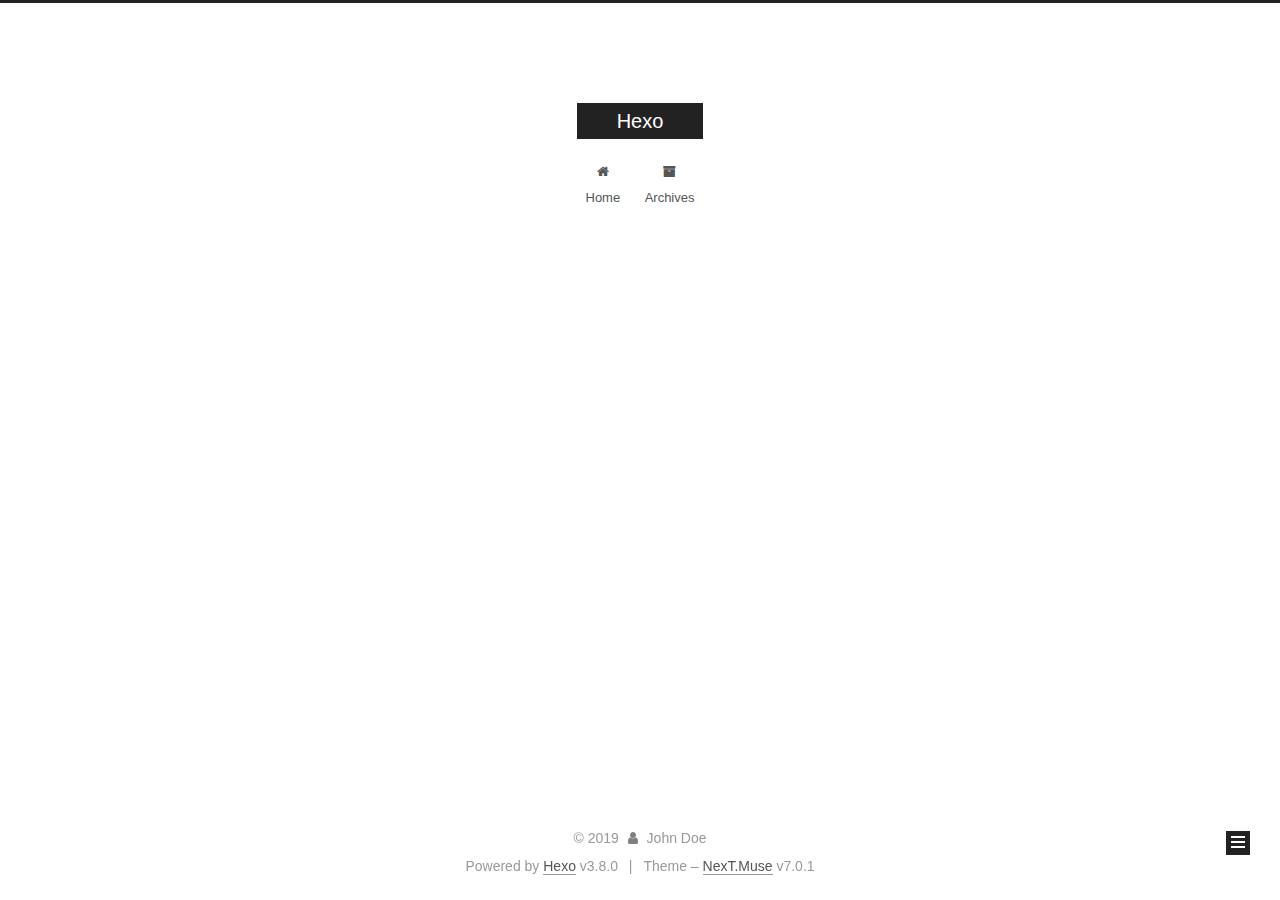
<file: tags/机械键盘/index.html>
<!DOCTYPE html>












  


<html class="theme-next muse use-motion" lang>
<head><meta name="generator" content="Hexo 3.8.0">
  <meta charset="UTF-8">
<meta http-equiv="X-UA-Compatible" content="IE=edge">
<meta name="viewport" content="width=device-width, initial-scale=1, maximum-scale=2">
<meta name="theme-color" content="#222">
























<link rel="stylesheet" href="/lib/font-awesome/css/font-awesome.min.css?v=4.6.2">

<link rel="stylesheet" href="/css/main.css?v=7.0.1">


  <link rel="apple-touch-icon" sizes="180x180" href="/images/apple-touch-icon-next.png?v=7.0.1">


  <link rel="icon" type="image/png" sizes="32x32" href="/images/favicon-32x32-next.png?v=7.0.1">


  <link rel="icon" type="image/png" sizes="16x16" href="/images/favicon-16x16-next.png?v=7.0.1">


  <link rel="mask-icon" href="/images/logo.svg?v=7.0.1" color="#222">







<script id="hexo.configurations">
  var NexT = window.NexT || {};
  var CONFIG = {
    root: '/',
    scheme: 'Muse',
    version: '7.0.1',
    sidebar: {"position":"left","display":"post","offset":12,"onmobile":false,"dimmer":false},
    back2top: true,
    back2top_sidebar: false,
    fancybox: false,
    fastclick: false,
    lazyload: false,
    tabs: true,
    motion: {"enable":true,"async":false,"transition":{"post_block":"fadeIn","post_header":"slideDownIn","post_body":"slideDownIn","coll_header":"slideLeftIn","sidebar":"slideUpIn"}},
    algolia: {
      applicationID: '',
      apiKey: '',
      indexName: '',
      hits: {"per_page":10},
      labels: {"input_placeholder":"Search for Posts","hits_empty":"We didn't find any results for the search: ${query}","hits_stats":"${hits} results found in ${time} ms"}
    }
  };
</script>


  




  <meta property="og:type" content="website">
<meta property="og:title" content="Hexo">
<meta property="og:url" content="http://yoursite.com/tags/机械键盘/index.html">
<meta property="og:site_name" content="Hexo">
<meta property="og:locale" content="default">
<meta name="twitter:card" content="summary">
<meta name="twitter:title" content="Hexo">





  
  
  <link rel="canonical" href="http://yoursite.com/tags/机械键盘/">



<script id="page.configurations">
  CONFIG.page = {
    sidebar: "",
  };
</script>

  <title>Tag: 机械键盘 | Hexo</title>
  












  <noscript>
  <style>
  .use-motion .motion-element,
  .use-motion .brand,
  .use-motion .menu-item,
  .sidebar-inner,
  .use-motion .post-block,
  .use-motion .pagination,
  .use-motion .comments,
  .use-motion .post-header,
  .use-motion .post-body,
  .use-motion .collection-title { opacity: initial; }

  .use-motion .logo,
  .use-motion .site-title,
  .use-motion .site-subtitle {
    opacity: initial;
    top: initial;
  }

  .use-motion .logo-line-before i { left: initial; }
  .use-motion .logo-line-after i { right: initial; }
  </style>
</noscript>

</head>

<body itemscope itemtype="http://schema.org/WebPage" lang="default">

  
  
    
  

  <div class="container sidebar-position-left ">
    <div class="headband"></div>

    <header id="header" class="header" itemscope itemtype="http://schema.org/WPHeader">
      <div class="header-inner"><div class="site-brand-wrapper">
  <div class="site-meta">
    

    <div class="custom-logo-site-title">
      <a href="/" class="brand" rel="start">
        <span class="logo-line-before"><i></i></span>
        <span class="site-title">Hexo</span>
        <span class="logo-line-after"><i></i></span>
      </a>
    </div>
    
    
  </div>

  <div class="site-nav-toggle">
    <button aria-label="Toggle navigation bar">
      <span class="btn-bar"></span>
      <span class="btn-bar"></span>
      <span class="btn-bar"></span>
    </button>
  </div>
</div>



<nav class="site-nav">
  
    <ul id="menu" class="menu">
      
        
        
        
          
          <li class="menu-item menu-item-home">

    
    
    
      
    

    

    <a href="/" rel="section"><i class="menu-item-icon fa fa-fw fa-home"></i> <br>Home</a>

  </li>
        
        
        
          
          <li class="menu-item menu-item-archives">

    
    
    
      
    

    

    <a href="/archives/" rel="section"><i class="menu-item-icon fa fa-fw fa-archive"></i> <br>Archives</a>

  </li>

      
      
    </ul>
  

  
    

    
    
      
      
    
      
      
    
    

  


  

  
</nav>



  



</div>
    </header>

    


    <main id="main" class="main">
      <div class="main-inner">
        <div class="content-wrap">
          
          <div id="content" class="content">
            

  
  
  
  <div class="post-block tag">

    <div id="posts" class="posts-collapse">
      <div class="collection-title">
        <h1>机械键盘<small>Tag</small>
        </h1>
      </div>

      
        

  <article class="post post-type-normal" itemscope itemtype="http://schema.org/Article">
    <header class="post-header">

      <h2 class="post-title">
        
          <a class="post-title-link" href="/2018/09/19/机械键盘/" itemprop="url">
            
              <span itemprop="name">机械键盘</span>
            
          </a>
        
      </h2>

      <div class="post-meta">
        <time class="post-time" itemprop="dateCreated" datetime="2018-09-19T14:53:22+08:00" content="2018-09-19">
          09-19
        </time>
      </div>

    </header>
  </article>


      
    </div>

  </div>
  
  
  

  



          </div>
          

        </div>
        
          
  
  <div class="sidebar-toggle">
    <div class="sidebar-toggle-line-wrap">
      <span class="sidebar-toggle-line sidebar-toggle-line-first"></span>
      <span class="sidebar-toggle-line sidebar-toggle-line-middle"></span>
      <span class="sidebar-toggle-line sidebar-toggle-line-last"></span>
    </div>
  </div>

  <aside id="sidebar" class="sidebar">
    <div class="sidebar-inner">

      

      

      <div class="site-overview-wrap sidebar-panel sidebar-panel-active">
        <div class="site-overview">
          <div class="site-author motion-element" itemprop="author" itemscope itemtype="http://schema.org/Person">
            
              <p class="site-author-name" itemprop="name">John Doe</p>
              <div class="site-description motion-element" itemprop="description"></div>
          </div>

          
            <nav class="site-state motion-element">
              
                <div class="site-state-item site-state-posts">
                
                  <a href="/archives/">
                
                    <span class="site-state-item-count">2</span>
                    <span class="site-state-item-name">posts</span>
                  </a>
                </div>
              

              

              
                
                
                <div class="site-state-item site-state-tags">
                  
                    
                    
                      
                    
                    <span class="site-state-item-count">1</span>
                    <span class="site-state-item-name">tags</span>
                  
                </div>
              
            </nav>
          

          

          

          

          

          
          

          
            
          
          

        </div>
      </div>

      

      

    </div>
  </aside>
  


        
      </div>
    </main>

    <footer id="footer" class="footer">
      <div class="footer-inner">
        <div class="copyright">&copy; <span itemprop="copyrightYear">2019</span>
  <span class="with-love" id="animate">
    <i class="fa fa-user"></i>
  </span>
  <span class="author" itemprop="copyrightHolder">John Doe</span>

  

  
</div>


  <div class="powered-by">Powered by <a href="https://hexo.io" class="theme-link" rel="noopener" target="_blank">Hexo</a> v3.8.0</div>



  <span class="post-meta-divider">|</span>



  <div class="theme-info">Theme – <a href="https://theme-next.org" class="theme-link" rel="noopener" target="_blank">NexT.Muse</a> v7.0.1</div>




        








        
      </div>
    </footer>

    
      <div class="back-to-top">
        <i class="fa fa-arrow-up"></i>
        
      </div>
    

    

    

    
  </div>

  

<script>
  if (Object.prototype.toString.call(window.Promise) !== '[object Function]') {
    window.Promise = null;
  }
</script>


























  
  <script src="/lib/jquery/index.js?v=2.1.3"></script>

  
  <script src="/lib/velocity/velocity.min.js?v=1.2.1"></script>

  
  <script src="/lib/velocity/velocity.ui.min.js?v=1.2.1"></script>


  


  <script src="/js/src/utils.js?v=7.0.1"></script>

  <script src="/js/src/motion.js?v=7.0.1"></script>



  
  


  <script src="/js/src/schemes/muse.js?v=7.0.1"></script>



  

  


  <script src="/js/src/next-boot.js?v=7.0.1"></script>


  

  

  

  



  




  

  

  

  

  

  

  

  

  

  

  

  

  

  

</body>
</html>
</file>
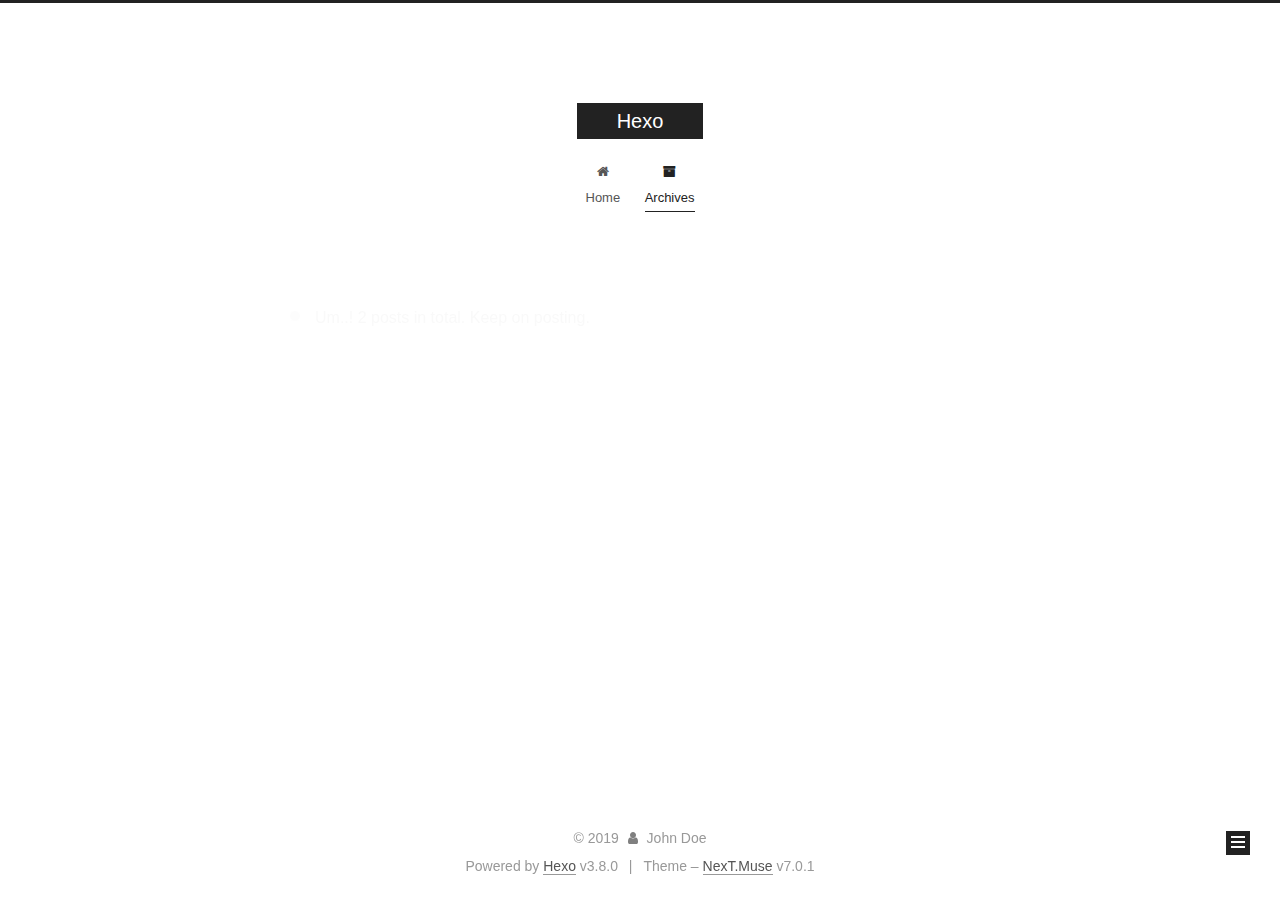
<file: archives/2018/09/index.html>
<!DOCTYPE html>












  


<html class="theme-next muse use-motion" lang>
<head><meta name="generator" content="Hexo 3.8.0">
  <meta charset="UTF-8">
<meta http-equiv="X-UA-Compatible" content="IE=edge">
<meta name="viewport" content="width=device-width, initial-scale=1, maximum-scale=2">
<meta name="theme-color" content="#222">
























<link rel="stylesheet" href="/lib/font-awesome/css/font-awesome.min.css?v=4.6.2">

<link rel="stylesheet" href="/css/main.css?v=7.0.1">


  <link rel="apple-touch-icon" sizes="180x180" href="/images/apple-touch-icon-next.png?v=7.0.1">


  <link rel="icon" type="image/png" sizes="32x32" href="/images/favicon-32x32-next.png?v=7.0.1">


  <link rel="icon" type="image/png" sizes="16x16" href="/images/favicon-16x16-next.png?v=7.0.1">


  <link rel="mask-icon" href="/images/logo.svg?v=7.0.1" color="#222">







<script id="hexo.configurations">
  var NexT = window.NexT || {};
  var CONFIG = {
    root: '/',
    scheme: 'Muse',
    version: '7.0.1',
    sidebar: {"position":"left","display":"post","offset":12,"onmobile":false,"dimmer":false},
    back2top: true,
    back2top_sidebar: false,
    fancybox: false,
    fastclick: false,
    lazyload: false,
    tabs: true,
    motion: {"enable":true,"async":false,"transition":{"post_block":"fadeIn","post_header":"slideDownIn","post_body":"slideDownIn","coll_header":"slideLeftIn","sidebar":"slideUpIn"}},
    algolia: {
      applicationID: '',
      apiKey: '',
      indexName: '',
      hits: {"per_page":10},
      labels: {"input_placeholder":"Search for Posts","hits_empty":"We didn't find any results for the search: ${query}","hits_stats":"${hits} results found in ${time} ms"}
    }
  };
</script>


  




  <meta property="og:type" content="website">
<meta property="og:title" content="Hexo">
<meta property="og:url" content="http://yoursite.com/archives/2018/09/index.html">
<meta property="og:site_name" content="Hexo">
<meta property="og:locale" content="default">
<meta name="twitter:card" content="summary">
<meta name="twitter:title" content="Hexo">





  
  
  <link rel="canonical" href="http://yoursite.com/archives/2018/09/">



<script id="page.configurations">
  CONFIG.page = {
    sidebar: "",
  };
</script>

  <title>Archive | Hexo</title>
  












  <noscript>
  <style>
  .use-motion .motion-element,
  .use-motion .brand,
  .use-motion .menu-item,
  .sidebar-inner,
  .use-motion .post-block,
  .use-motion .pagination,
  .use-motion .comments,
  .use-motion .post-header,
  .use-motion .post-body,
  .use-motion .collection-title { opacity: initial; }

  .use-motion .logo,
  .use-motion .site-title,
  .use-motion .site-subtitle {
    opacity: initial;
    top: initial;
  }

  .use-motion .logo-line-before i { left: initial; }
  .use-motion .logo-line-after i { right: initial; }
  </style>
</noscript>

</head>

<body itemscope itemtype="http://schema.org/WebPage" lang="default">

  
  
    
  

  <div class="container sidebar-position-left page-archive">
    <div class="headband"></div>

    <header id="header" class="header" itemscope itemtype="http://schema.org/WPHeader">
      <div class="header-inner"><div class="site-brand-wrapper">
  <div class="site-meta">
    

    <div class="custom-logo-site-title">
      <a href="/" class="brand" rel="start">
        <span class="logo-line-before"><i></i></span>
        <span class="site-title">Hexo</span>
        <span class="logo-line-after"><i></i></span>
      </a>
    </div>
    
    
  </div>

  <div class="site-nav-toggle">
    <button aria-label="Toggle navigation bar">
      <span class="btn-bar"></span>
      <span class="btn-bar"></span>
      <span class="btn-bar"></span>
    </button>
  </div>
</div>



<nav class="site-nav">
  
    <ul id="menu" class="menu">
      
        
        
        
          
          <li class="menu-item menu-item-home">

    
    
    
      
    

    

    <a href="/" rel="section"><i class="menu-item-icon fa fa-fw fa-home"></i> <br>Home</a>

  </li>
        
        
        
          
          <li class="menu-item menu-item-archives menu-item-active">

    
    
    
      
    

    

    <a href="/archives/" rel="section"><i class="menu-item-icon fa fa-fw fa-archive"></i> <br>Archives</a>

  </li>

      
      
    </ul>
  

  
    

    
    
      
      
    
      
      
    
    

  


  

  
</nav>



  



</div>
    </header>

    


    <main id="main" class="main">
      <div class="main-inner">
        <div class="content-wrap">
          
          <div id="content" class="content">
            

  
  
  
  <div class="post-block archive">
    <div id="posts" class="posts-collapse">
      <span class="archive-move-on"></span>

      
      <span class="archive-page-counter">
        
        
        
          
        
        Um..! 2 posts in total. Keep on posting.
      </span>
      

      

        
        
        

        
          
          <div class="collection-title">
            <h1 class="archive-year" id="archive-year-2018">2018</h1>
          </div>
        
        

        

  <article class="post post-type-normal" itemscope itemtype="http://schema.org/Article">
    <header class="post-header">

      <h2 class="post-title">
        
          <a class="post-title-link" href="/2018/09/19/机械键盘/" itemprop="url">
            
              <span itemprop="name">机械键盘</span>
            
          </a>
        
      </h2>

      <div class="post-meta">
        <time class="post-time" itemprop="dateCreated" datetime="2018-09-19T14:53:22+08:00" content="2018-09-19">
          09-19
        </time>
      </div>

    </header>
  </article>



      

    </div>
  </div>
  
  
  

  



          </div>
          

        </div>
        
          
  
  <div class="sidebar-toggle">
    <div class="sidebar-toggle-line-wrap">
      <span class="sidebar-toggle-line sidebar-toggle-line-first"></span>
      <span class="sidebar-toggle-line sidebar-toggle-line-middle"></span>
      <span class="sidebar-toggle-line sidebar-toggle-line-last"></span>
    </div>
  </div>

  <aside id="sidebar" class="sidebar">
    <div class="sidebar-inner">

      

      

      <div class="site-overview-wrap sidebar-panel sidebar-panel-active">
        <div class="site-overview">
          <div class="site-author motion-element" itemprop="author" itemscope itemtype="http://schema.org/Person">
            
              <p class="site-author-name" itemprop="name">John Doe</p>
              <div class="site-description motion-element" itemprop="description"></div>
          </div>

          
            <nav class="site-state motion-element">
              
                <div class="site-state-item site-state-posts">
                
                  <a href="/archives/">
                
                    <span class="site-state-item-count">2</span>
                    <span class="site-state-item-name">posts</span>
                  </a>
                </div>
              

              

              
                
                
                <div class="site-state-item site-state-tags">
                  
                    
                    
                      
                    
                    <span class="site-state-item-count">1</span>
                    <span class="site-state-item-name">tags</span>
                  
                </div>
              
            </nav>
          

          

          

          

          

          
          

          
            
          
          

        </div>
      </div>

      

      

    </div>
  </aside>
  


        
      </div>
    </main>

    <footer id="footer" class="footer">
      <div class="footer-inner">
        <div class="copyright">&copy; <span itemprop="copyrightYear">2019</span>
  <span class="with-love" id="animate">
    <i class="fa fa-user"></i>
  </span>
  <span class="author" itemprop="copyrightHolder">John Doe</span>

  

  
</div>


  <div class="powered-by">Powered by <a href="https://hexo.io" class="theme-link" rel="noopener" target="_blank">Hexo</a> v3.8.0</div>



  <span class="post-meta-divider">|</span>



  <div class="theme-info">Theme – <a href="https://theme-next.org" class="theme-link" rel="noopener" target="_blank">NexT.Muse</a> v7.0.1</div>




        








        
      </div>
    </footer>

    
      <div class="back-to-top">
        <i class="fa fa-arrow-up"></i>
        
      </div>
    

    

    

    
  </div>

  

<script>
  if (Object.prototype.toString.call(window.Promise) !== '[object Function]') {
    window.Promise = null;
  }
</script>


























  
  <script src="/lib/jquery/index.js?v=2.1.3"></script>

  
  <script src="/lib/velocity/velocity.min.js?v=1.2.1"></script>

  
  <script src="/lib/velocity/velocity.ui.min.js?v=1.2.1"></script>


  


  <script src="/js/src/utils.js?v=7.0.1"></script>

  <script src="/js/src/motion.js?v=7.0.1"></script>



  
  


  <script src="/js/src/schemes/muse.js?v=7.0.1"></script>



  

  


  <script src="/js/src/next-boot.js?v=7.0.1"></script>


  

  

  

  



  




  

  

  

  

  

  

  

  

  

  

  

  

  

  

</body>
</html>
</file>
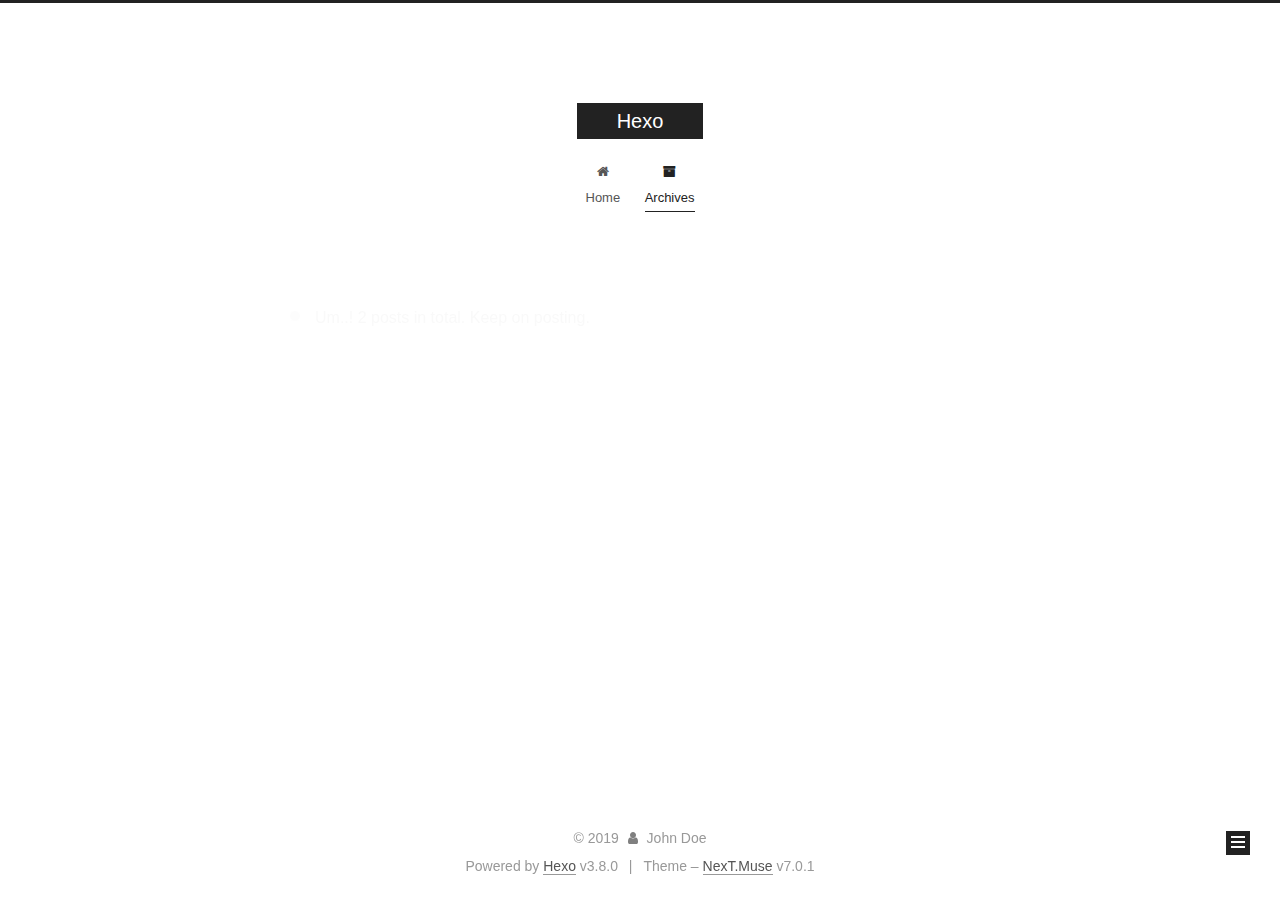
<file: archives/2019/03/index.html>
<!DOCTYPE html>












  


<html class="theme-next muse use-motion" lang>
<head><meta name="generator" content="Hexo 3.8.0">
  <meta charset="UTF-8">
<meta http-equiv="X-UA-Compatible" content="IE=edge">
<meta name="viewport" content="width=device-width, initial-scale=1, maximum-scale=2">
<meta name="theme-color" content="#222">
























<link rel="stylesheet" href="/lib/font-awesome/css/font-awesome.min.css?v=4.6.2">

<link rel="stylesheet" href="/css/main.css?v=7.0.1">


  <link rel="apple-touch-icon" sizes="180x180" href="/images/apple-touch-icon-next.png?v=7.0.1">


  <link rel="icon" type="image/png" sizes="32x32" href="/images/favicon-32x32-next.png?v=7.0.1">


  <link rel="icon" type="image/png" sizes="16x16" href="/images/favicon-16x16-next.png?v=7.0.1">


  <link rel="mask-icon" href="/images/logo.svg?v=7.0.1" color="#222">







<script id="hexo.configurations">
  var NexT = window.NexT || {};
  var CONFIG = {
    root: '/',
    scheme: 'Muse',
    version: '7.0.1',
    sidebar: {"position":"left","display":"post","offset":12,"onmobile":false,"dimmer":false},
    back2top: true,
    back2top_sidebar: false,
    fancybox: false,
    fastclick: false,
    lazyload: false,
    tabs: true,
    motion: {"enable":true,"async":false,"transition":{"post_block":"fadeIn","post_header":"slideDownIn","post_body":"slideDownIn","coll_header":"slideLeftIn","sidebar":"slideUpIn"}},
    algolia: {
      applicationID: '',
      apiKey: '',
      indexName: '',
      hits: {"per_page":10},
      labels: {"input_placeholder":"Search for Posts","hits_empty":"We didn't find any results for the search: ${query}","hits_stats":"${hits} results found in ${time} ms"}
    }
  };
</script>


  




  <meta property="og:type" content="website">
<meta property="og:title" content="Hexo">
<meta property="og:url" content="http://yoursite.com/archives/2019/03/index.html">
<meta property="og:site_name" content="Hexo">
<meta property="og:locale" content="default">
<meta name="twitter:card" content="summary">
<meta name="twitter:title" content="Hexo">





  
  
  <link rel="canonical" href="http://yoursite.com/archives/2019/03/">



<script id="page.configurations">
  CONFIG.page = {
    sidebar: "",
  };
</script>

  <title>Archive | Hexo</title>
  












  <noscript>
  <style>
  .use-motion .motion-element,
  .use-motion .brand,
  .use-motion .menu-item,
  .sidebar-inner,
  .use-motion .post-block,
  .use-motion .pagination,
  .use-motion .comments,
  .use-motion .post-header,
  .use-motion .post-body,
  .use-motion .collection-title { opacity: initial; }

  .use-motion .logo,
  .use-motion .site-title,
  .use-motion .site-subtitle {
    opacity: initial;
    top: initial;
  }

  .use-motion .logo-line-before i { left: initial; }
  .use-motion .logo-line-after i { right: initial; }
  </style>
</noscript>

</head>

<body itemscope itemtype="http://schema.org/WebPage" lang="default">

  
  
    
  

  <div class="container sidebar-position-left page-archive">
    <div class="headband"></div>

    <header id="header" class="header" itemscope itemtype="http://schema.org/WPHeader">
      <div class="header-inner"><div class="site-brand-wrapper">
  <div class="site-meta">
    

    <div class="custom-logo-site-title">
      <a href="/" class="brand" rel="start">
        <span class="logo-line-before"><i></i></span>
        <span class="site-title">Hexo</span>
        <span class="logo-line-after"><i></i></span>
      </a>
    </div>
    
    
  </div>

  <div class="site-nav-toggle">
    <button aria-label="Toggle navigation bar">
      <span class="btn-bar"></span>
      <span class="btn-bar"></span>
      <span class="btn-bar"></span>
    </button>
  </div>
</div>



<nav class="site-nav">
  
    <ul id="menu" class="menu">
      
        
        
        
          
          <li class="menu-item menu-item-home">

    
    
    
      
    

    

    <a href="/" rel="section"><i class="menu-item-icon fa fa-fw fa-home"></i> <br>Home</a>

  </li>
        
        
        
          
          <li class="menu-item menu-item-archives menu-item-active">

    
    
    
      
    

    

    <a href="/archives/" rel="section"><i class="menu-item-icon fa fa-fw fa-archive"></i> <br>Archives</a>

  </li>

      
      
    </ul>
  

  
    

    
    
      
      
    
      
      
    
    

  


  

  
</nav>



  



</div>
    </header>

    


    <main id="main" class="main">
      <div class="main-inner">
        <div class="content-wrap">
          
          <div id="content" class="content">
            

  
  
  
  <div class="post-block archive">
    <div id="posts" class="posts-collapse">
      <span class="archive-move-on"></span>

      
      <span class="archive-page-counter">
        
        
        
          
        
        Um..! 2 posts in total. Keep on posting.
      </span>
      

      

        
        
        

        
          
          <div class="collection-title">
            <h1 class="archive-year" id="archive-year-2019">2019</h1>
          </div>
        
        

        

  <article class="post post-type-normal" itemscope itemtype="http://schema.org/Article">
    <header class="post-header">

      <h2 class="post-title">
        
          <a class="post-title-link" href="/2019/03/31/hello-world/" itemprop="url">
            
              <span itemprop="name">Hello World</span>
            
          </a>
        
      </h2>

      <div class="post-meta">
        <time class="post-time" itemprop="dateCreated" datetime="2019-03-31T18:35:11+08:00" content="2019-03-31">
          03-31
        </time>
      </div>

    </header>
  </article>



      

    </div>
  </div>
  
  
  

  



          </div>
          

        </div>
        
          
  
  <div class="sidebar-toggle">
    <div class="sidebar-toggle-line-wrap">
      <span class="sidebar-toggle-line sidebar-toggle-line-first"></span>
      <span class="sidebar-toggle-line sidebar-toggle-line-middle"></span>
      <span class="sidebar-toggle-line sidebar-toggle-line-last"></span>
    </div>
  </div>

  <aside id="sidebar" class="sidebar">
    <div class="sidebar-inner">

      

      

      <div class="site-overview-wrap sidebar-panel sidebar-panel-active">
        <div class="site-overview">
          <div class="site-author motion-element" itemprop="author" itemscope itemtype="http://schema.org/Person">
            
              <p class="site-author-name" itemprop="name">John Doe</p>
              <div class="site-description motion-element" itemprop="description"></div>
          </div>

          
            <nav class="site-state motion-element">
              
                <div class="site-state-item site-state-posts">
                
                  <a href="/archives/">
                
                    <span class="site-state-item-count">2</span>
                    <span class="site-state-item-name">posts</span>
                  </a>
                </div>
              

              

              
                
                
                <div class="site-state-item site-state-tags">
                  
                    
                    
                      
                    
                    <span class="site-state-item-count">1</span>
                    <span class="site-state-item-name">tags</span>
                  
                </div>
              
            </nav>
          

          

          

          

          

          
          

          
            
          
          

        </div>
      </div>

      

      

    </div>
  </aside>
  


        
      </div>
    </main>

    <footer id="footer" class="footer">
      <div class="footer-inner">
        <div class="copyright">&copy; <span itemprop="copyrightYear">2019</span>
  <span class="with-love" id="animate">
    <i class="fa fa-user"></i>
  </span>
  <span class="author" itemprop="copyrightHolder">John Doe</span>

  

  
</div>


  <div class="powered-by">Powered by <a href="https://hexo.io" class="theme-link" rel="noopener" target="_blank">Hexo</a> v3.8.0</div>



  <span class="post-meta-divider">|</span>



  <div class="theme-info">Theme – <a href="https://theme-next.org" class="theme-link" rel="noopener" target="_blank">NexT.Muse</a> v7.0.1</div>




        








        
      </div>
    </footer>

    
      <div class="back-to-top">
        <i class="fa fa-arrow-up"></i>
        
      </div>
    

    

    

    
  </div>

  

<script>
  if (Object.prototype.toString.call(window.Promise) !== '[object Function]') {
    window.Promise = null;
  }
</script>


























  
  <script src="/lib/jquery/index.js?v=2.1.3"></script>

  
  <script src="/lib/velocity/velocity.min.js?v=1.2.1"></script>

  
  <script src="/lib/velocity/velocity.ui.min.js?v=1.2.1"></script>


  


  <script src="/js/src/utils.js?v=7.0.1"></script>

  <script src="/js/src/motion.js?v=7.0.1"></script>



  
  


  <script src="/js/src/schemes/muse.js?v=7.0.1"></script>



  

  


  <script src="/js/src/next-boot.js?v=7.0.1"></script>


  

  

  

  



  




  

  

  

  

  

  

  

  

  

  

  

  

  

  

</body>
</html>
</file>
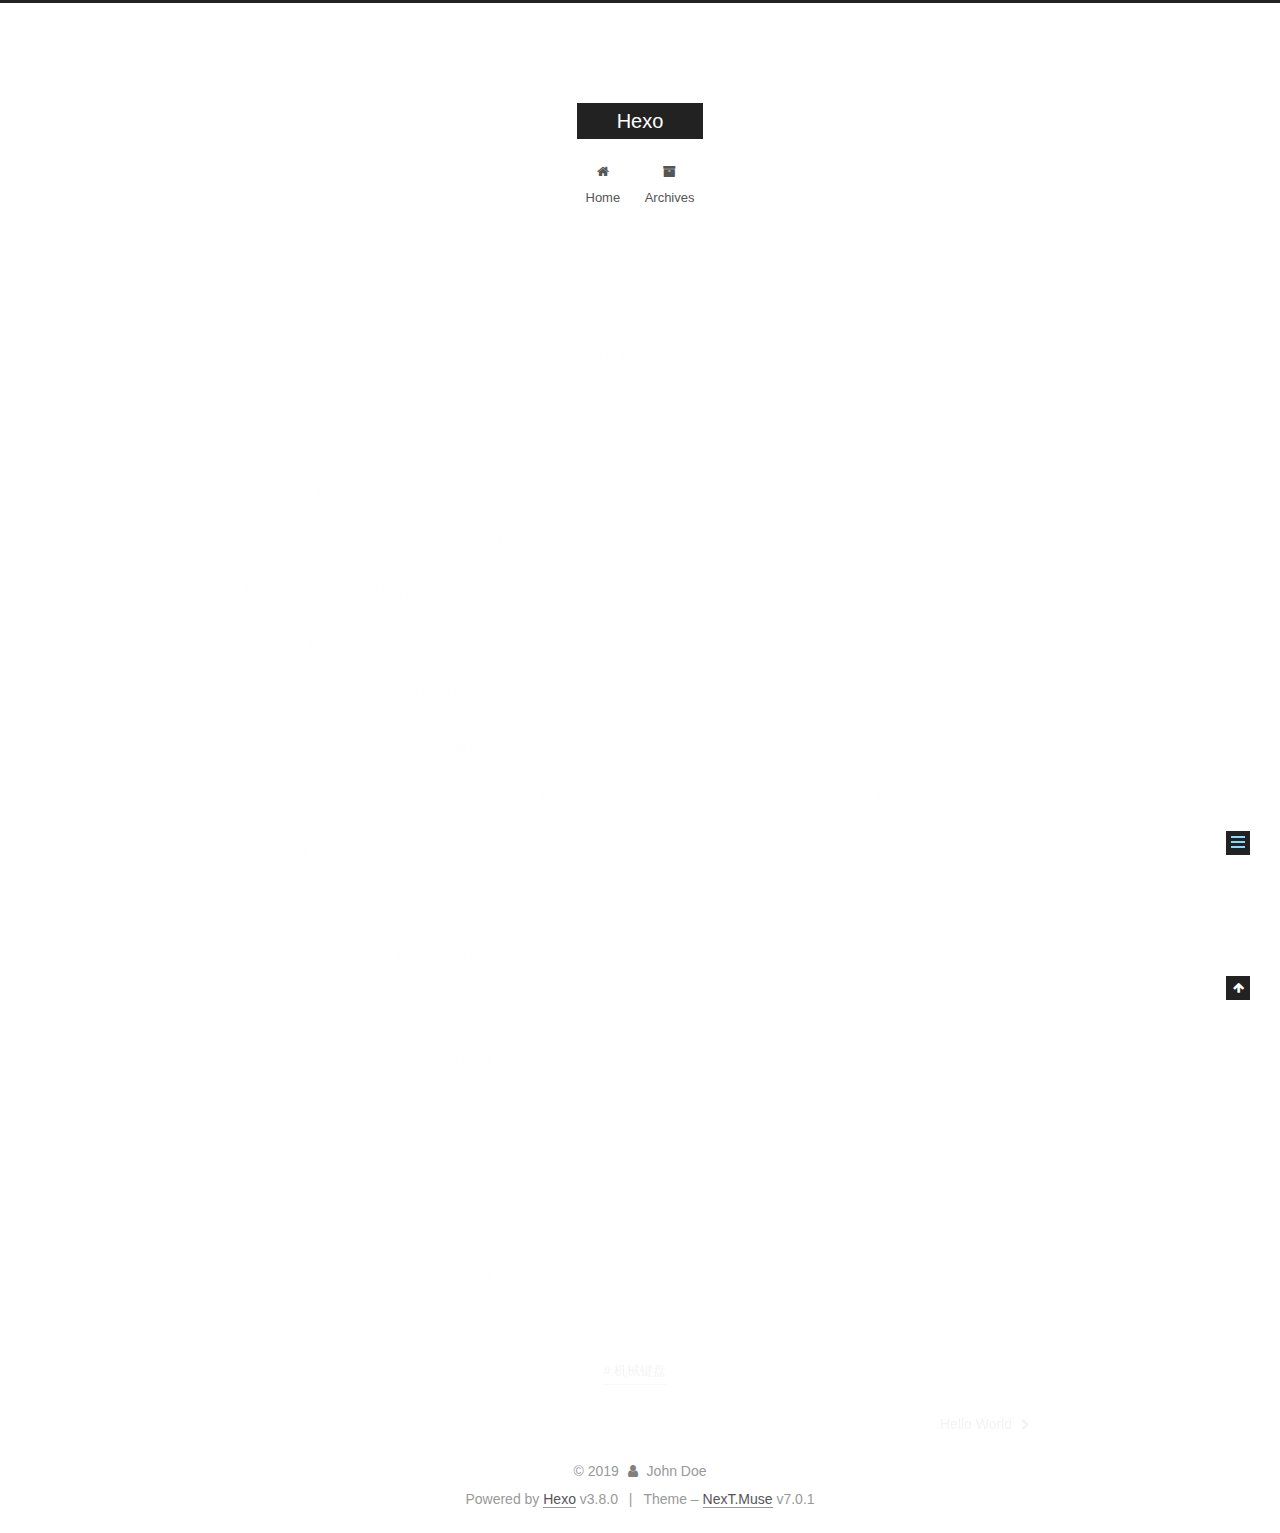
<file: 2018/09/19/机械键盘/index.html>
<!DOCTYPE html>












  


<html class="theme-next muse use-motion" lang>
<head><meta name="generator" content="Hexo 3.8.0">
  <meta charset="UTF-8">
<meta http-equiv="X-UA-Compatible" content="IE=edge">
<meta name="viewport" content="width=device-width, initial-scale=1, maximum-scale=2">
<meta name="theme-color" content="#222">
























<link rel="stylesheet" href="/lib/font-awesome/css/font-awesome.min.css?v=4.6.2">

<link rel="stylesheet" href="/css/main.css?v=7.0.1">


  <link rel="apple-touch-icon" sizes="180x180" href="/images/apple-touch-icon-next.png?v=7.0.1">


  <link rel="icon" type="image/png" sizes="32x32" href="/images/favicon-32x32-next.png?v=7.0.1">


  <link rel="icon" type="image/png" sizes="16x16" href="/images/favicon-16x16-next.png?v=7.0.1">


  <link rel="mask-icon" href="/images/logo.svg?v=7.0.1" color="#222">







<script id="hexo.configurations">
  var NexT = window.NexT || {};
  var CONFIG = {
    root: '/',
    scheme: 'Muse',
    version: '7.0.1',
    sidebar: {"position":"left","display":"post","offset":12,"onmobile":false,"dimmer":false},
    back2top: true,
    back2top_sidebar: false,
    fancybox: false,
    fastclick: false,
    lazyload: false,
    tabs: true,
    motion: {"enable":true,"async":false,"transition":{"post_block":"fadeIn","post_header":"slideDownIn","post_body":"slideDownIn","coll_header":"slideLeftIn","sidebar":"slideUpIn"}},
    algolia: {
      applicationID: '',
      apiKey: '',
      indexName: '',
      hits: {"per_page":10},
      labels: {"input_placeholder":"Search for Posts","hits_empty":"We didn't find any results for the search: ${query}","hits_stats":"${hits} results found in ${time} ms"}
    }
  };
</script>


  




  <meta name="description" content="9-2 到现在都很忙，所以没空学习或者写新的文章。 出差很无聊，突发奇想想用一款好的机械键盘，来配合新入了的 ThinkPad X1 Extreme。 不是说家里的 ikbc 静音红轴不好，但毕竟只是 ikbc。 作为极简主义爱好者，我觉得键盘应该尽量的小。 然后就是选键盘了，第一眼选中了 minila，但我忘记了一个很重要的点。 选键盘的第一要素是什么？ 是布局。 minila 到手后有几个问题">
<meta name="keywords" content="机械键盘">
<meta property="og:type" content="article">
<meta property="og:title" content="机械键盘">
<meta property="og:url" content="http://yoursite.com/2018/09/19/机械键盘/index.html">
<meta property="og:site_name" content="Hexo">
<meta property="og:description" content="9-2 到现在都很忙，所以没空学习或者写新的文章。 出差很无聊，突发奇想想用一款好的机械键盘，来配合新入了的 ThinkPad X1 Extreme。 不是说家里的 ikbc 静音红轴不好，但毕竟只是 ikbc。 作为极简主义爱好者，我觉得键盘应该尽量的小。 然后就是选键盘了，第一眼选中了 minila，但我忘记了一个很重要的点。 选键盘的第一要素是什么？ 是布局。 minila 到手后有几个问题">
<meta property="og:locale" content="default">
<meta property="og:updated_time" content="2018-09-21T10:45:44.000Z">
<meta name="twitter:card" content="summary">
<meta name="twitter:title" content="机械键盘">
<meta name="twitter:description" content="9-2 到现在都很忙，所以没空学习或者写新的文章。 出差很无聊，突发奇想想用一款好的机械键盘，来配合新入了的 ThinkPad X1 Extreme。 不是说家里的 ikbc 静音红轴不好，但毕竟只是 ikbc。 作为极简主义爱好者，我觉得键盘应该尽量的小。 然后就是选键盘了，第一眼选中了 minila，但我忘记了一个很重要的点。 选键盘的第一要素是什么？ 是布局。 minila 到手后有几个问题">





  
  
  <link rel="canonical" href="http://yoursite.com/2018/09/19/机械键盘/">



<script id="page.configurations">
  CONFIG.page = {
    sidebar: "",
  };
</script>

  <title>机械键盘 | Hexo</title>
  












  <noscript>
  <style>
  .use-motion .motion-element,
  .use-motion .brand,
  .use-motion .menu-item,
  .sidebar-inner,
  .use-motion .post-block,
  .use-motion .pagination,
  .use-motion .comments,
  .use-motion .post-header,
  .use-motion .post-body,
  .use-motion .collection-title { opacity: initial; }

  .use-motion .logo,
  .use-motion .site-title,
  .use-motion .site-subtitle {
    opacity: initial;
    top: initial;
  }

  .use-motion .logo-line-before i { left: initial; }
  .use-motion .logo-line-after i { right: initial; }
  </style>
</noscript>

</head>

<body itemscope itemtype="http://schema.org/WebPage" lang="default">

  
  
    
  

  <div class="container sidebar-position-left page-post-detail">
    <div class="headband"></div>

    <header id="header" class="header" itemscope itemtype="http://schema.org/WPHeader">
      <div class="header-inner"><div class="site-brand-wrapper">
  <div class="site-meta">
    

    <div class="custom-logo-site-title">
      <a href="/" class="brand" rel="start">
        <span class="logo-line-before"><i></i></span>
        <span class="site-title">Hexo</span>
        <span class="logo-line-after"><i></i></span>
      </a>
    </div>
    
    
  </div>

  <div class="site-nav-toggle">
    <button aria-label="Toggle navigation bar">
      <span class="btn-bar"></span>
      <span class="btn-bar"></span>
      <span class="btn-bar"></span>
    </button>
  </div>
</div>



<nav class="site-nav">
  
    <ul id="menu" class="menu">
      
        
        
        
          
          <li class="menu-item menu-item-home">

    
    
    
      
    

    

    <a href="/" rel="section"><i class="menu-item-icon fa fa-fw fa-home"></i> <br>Home</a>

  </li>
        
        
        
          
          <li class="menu-item menu-item-archives">

    
    
    
      
    

    

    <a href="/archives/" rel="section"><i class="menu-item-icon fa fa-fw fa-archive"></i> <br>Archives</a>

  </li>

      
      
    </ul>
  

  
    

  

  
</nav>



  



</div>
    </header>

    


    <main id="main" class="main">
      <div class="main-inner">
        <div class="content-wrap">
          
          <div id="content" class="content">
            

  <div id="posts" class="posts-expand">
    

  

  
  
  

  

  <article class="post post-type-normal" itemscope itemtype="http://schema.org/Article">
  
  
  
  <div class="post-block">
    <link itemprop="mainEntityOfPage" href="http://yoursite.com/2018/09/19/机械键盘/">

    <span hidden itemprop="author" itemscope itemtype="http://schema.org/Person">
      <meta itemprop="name" content="John Doe">
      <meta itemprop="description" content>
      <meta itemprop="image" content="/images/avatar.gif">
    </span>

    <span hidden itemprop="publisher" itemscope itemtype="http://schema.org/Organization">
      <meta itemprop="name" content="Hexo">
    </span>

    
      <header class="post-header">

        
        
          <h1 class="post-title" itemprop="name headline">机械键盘

              
            
          </h1>
        

        <div class="post-meta">
          <span class="post-time">

            
            
            

            
              <span class="post-meta-item-icon">
                <i class="fa fa-calendar-o"></i>
              </span>
              
                <span class="post-meta-item-text">Posted on</span>
              

              
                
              

              <time title="Created: 2018-09-19 14:53:22" itemprop="dateCreated datePublished" datetime="2018-09-19T14:53:22+08:00">2018-09-19</time>
            

            
              

              
                
                <span class="post-meta-divider">|</span>
                

                <span class="post-meta-item-icon">
                  <i class="fa fa-calendar-check-o"></i>
                </span>
                
                  <span class="post-meta-item-text">Edited on</span>
                
                <time title="Modified: 2018-09-21 18:45:44" itemprop="dateModified" datetime="2018-09-21T18:45:44+08:00">2018-09-21</time>
              
            
          </span>

          

          
            
            
          

          
          

          

          

          

        </div>
      </header>
    

    
    
    
    <div class="post-body" itemprop="articleBody">

      
      

      
        <p>9-2 到现在都很忙，所以没空学习或者写新的文章。</p>
<p>出差很无聊，突发奇想想用一款好的机械键盘，来配合新入了的 ThinkPad X1 Extreme。</p>
<p>不是说家里的 ikbc 静音红轴不好，但毕竟只是 ikbc。</p>
<p>作为极简主义爱好者，我觉得键盘应该尽量的小。</p>
<p>然后就是选键盘了，第一眼选中了 minila，但我忘记了一个很重要的点。</p>
<p>选键盘的第一要素是什么？ <strong>是布局</strong>。</p>
<p>minila 到手后有几个问题，右侧的小 shift 键，小 backspace 键，茶轴打字还是有些累，键帽太高。</p>
<p>既然大F的小型键盘不适合我，那么试试大L的。</p>
<p>大L的小型键是 fc660。</p>
<p>fc600 分为 fc660m 和 fc660c，静电容键盘我先不碰了。</p>
<p>fc600m 又分两种，旧的雷雕版本和新的pd版本。</p>
<p>因为pd版本没有纯白，我选了旧版的白色红轴.</p>
<hr>
<p>fc660m 到货后第一眼，小，轻，很喜欢。</p>
<p>但键帽感觉没有 minila 那么细致，那种光滑如玉的手感。</p>
<p>红轴加上极低的键帽，打字真的舒服，哈哈哈。</p>

      
    </div>

    

    
    
    

    

    
      
    
    

    

    <footer class="post-footer">
      
        <div class="post-tags">
          
            <a href="/tags/机械键盘/" rel="tag"># 机械键盘</a>
          
        </div>
      

      
      
      

      
        <div class="post-nav">
          <div class="post-nav-next post-nav-item">
            
          </div>

          <span class="post-nav-divider"></span>

          <div class="post-nav-prev post-nav-item">
            
              <a href="/2019/03/31/hello-world/" rel="prev" title="Hello World">
                Hello World <i class="fa fa-chevron-right"></i>
              </a>
            
          </div>
        </div>
      

      
      
    </footer>
  </div>
  
  
  
  </article>


  </div>


          </div>
          

  



        </div>
        
          
  
  <div class="sidebar-toggle">
    <div class="sidebar-toggle-line-wrap">
      <span class="sidebar-toggle-line sidebar-toggle-line-first"></span>
      <span class="sidebar-toggle-line sidebar-toggle-line-middle"></span>
      <span class="sidebar-toggle-line sidebar-toggle-line-last"></span>
    </div>
  </div>

  <aside id="sidebar" class="sidebar">
    <div class="sidebar-inner">

      

      

      <div class="site-overview-wrap sidebar-panel sidebar-panel-active">
        <div class="site-overview">
          <div class="site-author motion-element" itemprop="author" itemscope itemtype="http://schema.org/Person">
            
              <p class="site-author-name" itemprop="name">John Doe</p>
              <div class="site-description motion-element" itemprop="description"></div>
          </div>

          
            <nav class="site-state motion-element">
              
                <div class="site-state-item site-state-posts">
                
                  <a href="/archives/">
                
                    <span class="site-state-item-count">2</span>
                    <span class="site-state-item-name">posts</span>
                  </a>
                </div>
              

              

              
                
                
                <div class="site-state-item site-state-tags">
                  
                    
                    
                      
                    
                    <span class="site-state-item-count">1</span>
                    <span class="site-state-item-name">tags</span>
                  
                </div>
              
            </nav>
          

          

          

          

          

          
          

          
            
          
          

        </div>
      </div>

      

      

    </div>
  </aside>
  


        
      </div>
    </main>

    <footer id="footer" class="footer">
      <div class="footer-inner">
        <div class="copyright">&copy; <span itemprop="copyrightYear">2019</span>
  <span class="with-love" id="animate">
    <i class="fa fa-user"></i>
  </span>
  <span class="author" itemprop="copyrightHolder">John Doe</span>

  

  
</div>


  <div class="powered-by">Powered by <a href="https://hexo.io" class="theme-link" rel="noopener" target="_blank">Hexo</a> v3.8.0</div>



  <span class="post-meta-divider">|</span>



  <div class="theme-info">Theme – <a href="https://theme-next.org" class="theme-link" rel="noopener" target="_blank">NexT.Muse</a> v7.0.1</div>




        








        
      </div>
    </footer>

    
      <div class="back-to-top">
        <i class="fa fa-arrow-up"></i>
        
      </div>
    

    

    

    
  </div>

  

<script>
  if (Object.prototype.toString.call(window.Promise) !== '[object Function]') {
    window.Promise = null;
  }
</script>


























  
  <script src="/lib/jquery/index.js?v=2.1.3"></script>

  
  <script src="/lib/velocity/velocity.min.js?v=1.2.1"></script>

  
  <script src="/lib/velocity/velocity.ui.min.js?v=1.2.1"></script>


  


  <script src="/js/src/utils.js?v=7.0.1"></script>

  <script src="/js/src/motion.js?v=7.0.1"></script>



  
  


  <script src="/js/src/schemes/muse.js?v=7.0.1"></script>



  
  <script src="/js/src/scrollspy.js?v=7.0.1"></script>
<script src="/js/src/post-details.js?v=7.0.1"></script>



  


  <script src="/js/src/next-boot.js?v=7.0.1"></script>


  

  

  

  


  


  




  

  

  

  

  

  

  

  

  

  

  

  

  

  

</body>
</html>
</file>
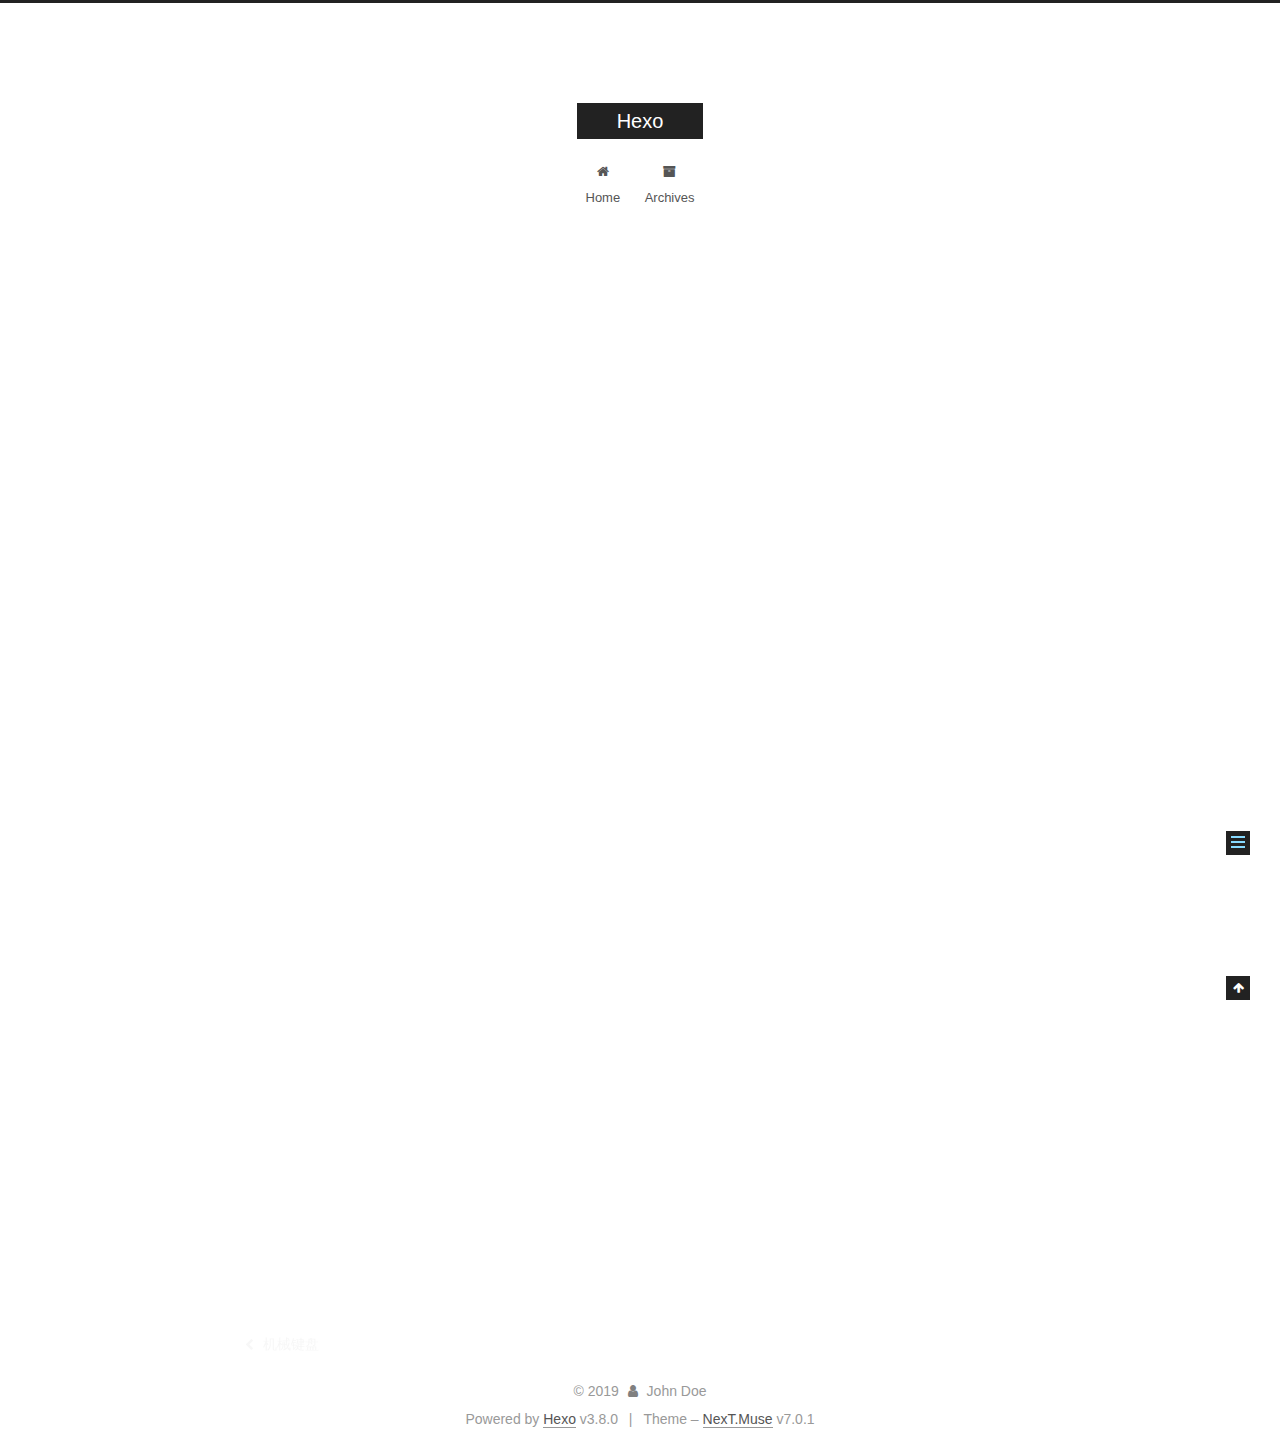
<file: 2019/03/31/hello-world/index.html>
<!DOCTYPE html>












  


<html class="theme-next muse use-motion" lang>
<head><meta name="generator" content="Hexo 3.8.0">
  <meta charset="UTF-8">
<meta http-equiv="X-UA-Compatible" content="IE=edge">
<meta name="viewport" content="width=device-width, initial-scale=1, maximum-scale=2">
<meta name="theme-color" content="#222">
























<link rel="stylesheet" href="/lib/font-awesome/css/font-awesome.min.css?v=4.6.2">

<link rel="stylesheet" href="/css/main.css?v=7.0.1">


  <link rel="apple-touch-icon" sizes="180x180" href="/images/apple-touch-icon-next.png?v=7.0.1">


  <link rel="icon" type="image/png" sizes="32x32" href="/images/favicon-32x32-next.png?v=7.0.1">


  <link rel="icon" type="image/png" sizes="16x16" href="/images/favicon-16x16-next.png?v=7.0.1">


  <link rel="mask-icon" href="/images/logo.svg?v=7.0.1" color="#222">







<script id="hexo.configurations">
  var NexT = window.NexT || {};
  var CONFIG = {
    root: '/',
    scheme: 'Muse',
    version: '7.0.1',
    sidebar: {"position":"left","display":"post","offset":12,"onmobile":false,"dimmer":false},
    back2top: true,
    back2top_sidebar: false,
    fancybox: false,
    fastclick: false,
    lazyload: false,
    tabs: true,
    motion: {"enable":true,"async":false,"transition":{"post_block":"fadeIn","post_header":"slideDownIn","post_body":"slideDownIn","coll_header":"slideLeftIn","sidebar":"slideUpIn"}},
    algolia: {
      applicationID: '',
      apiKey: '',
      indexName: '',
      hits: {"per_page":10},
      labels: {"input_placeholder":"Search for Posts","hits_empty":"We didn't find any results for the search: ${query}","hits_stats":"${hits} results found in ${time} ms"}
    }
  };
</script>


  




  <meta name="description" content="Welcome to Hexo! This is your very first post. Check documentation for more info. If you get any problems when using Hexo, you can find the answer in troubleshooting or you can ask me on GitHub. Quick">
<meta property="og:type" content="article">
<meta property="og:title" content="Hello World">
<meta property="og:url" content="http://yoursite.com/2019/03/31/hello-world/index.html">
<meta property="og:site_name" content="Hexo">
<meta property="og:description" content="Welcome to Hexo! This is your very first post. Check documentation for more info. If you get any problems when using Hexo, you can find the answer in troubleshooting or you can ask me on GitHub. Quick">
<meta property="og:locale" content="default">
<meta property="og:updated_time" content="2019-03-31T10:35:11.609Z">
<meta name="twitter:card" content="summary">
<meta name="twitter:title" content="Hello World">
<meta name="twitter:description" content="Welcome to Hexo! This is your very first post. Check documentation for more info. If you get any problems when using Hexo, you can find the answer in troubleshooting or you can ask me on GitHub. Quick">





  
  
  <link rel="canonical" href="http://yoursite.com/2019/03/31/hello-world/">



<script id="page.configurations">
  CONFIG.page = {
    sidebar: "",
  };
</script>

  <title>Hello World | Hexo</title>
  












  <noscript>
  <style>
  .use-motion .motion-element,
  .use-motion .brand,
  .use-motion .menu-item,
  .sidebar-inner,
  .use-motion .post-block,
  .use-motion .pagination,
  .use-motion .comments,
  .use-motion .post-header,
  .use-motion .post-body,
  .use-motion .collection-title { opacity: initial; }

  .use-motion .logo,
  .use-motion .site-title,
  .use-motion .site-subtitle {
    opacity: initial;
    top: initial;
  }

  .use-motion .logo-line-before i { left: initial; }
  .use-motion .logo-line-after i { right: initial; }
  </style>
</noscript>

</head>

<body itemscope itemtype="http://schema.org/WebPage" lang="default">

  
  
    
  

  <div class="container sidebar-position-left page-post-detail">
    <div class="headband"></div>

    <header id="header" class="header" itemscope itemtype="http://schema.org/WPHeader">
      <div class="header-inner"><div class="site-brand-wrapper">
  <div class="site-meta">
    

    <div class="custom-logo-site-title">
      <a href="/" class="brand" rel="start">
        <span class="logo-line-before"><i></i></span>
        <span class="site-title">Hexo</span>
        <span class="logo-line-after"><i></i></span>
      </a>
    </div>
    
    
  </div>

  <div class="site-nav-toggle">
    <button aria-label="Toggle navigation bar">
      <span class="btn-bar"></span>
      <span class="btn-bar"></span>
      <span class="btn-bar"></span>
    </button>
  </div>
</div>



<nav class="site-nav">
  
    <ul id="menu" class="menu">
      
        
        
        
          
          <li class="menu-item menu-item-home">

    
    
    
      
    

    

    <a href="/" rel="section"><i class="menu-item-icon fa fa-fw fa-home"></i> <br>Home</a>

  </li>
        
        
        
          
          <li class="menu-item menu-item-archives">

    
    
    
      
    

    

    <a href="/archives/" rel="section"><i class="menu-item-icon fa fa-fw fa-archive"></i> <br>Archives</a>

  </li>

      
      
    </ul>
  

  
    

  

  
</nav>



  



</div>
    </header>

    


    <main id="main" class="main">
      <div class="main-inner">
        <div class="content-wrap">
          
          <div id="content" class="content">
            

  <div id="posts" class="posts-expand">
    

  

  
  
  

  

  <article class="post post-type-normal" itemscope itemtype="http://schema.org/Article">
  
  
  
  <div class="post-block">
    <link itemprop="mainEntityOfPage" href="http://yoursite.com/2019/03/31/hello-world/">

    <span hidden itemprop="author" itemscope itemtype="http://schema.org/Person">
      <meta itemprop="name" content="John Doe">
      <meta itemprop="description" content>
      <meta itemprop="image" content="/images/avatar.gif">
    </span>

    <span hidden itemprop="publisher" itemscope itemtype="http://schema.org/Organization">
      <meta itemprop="name" content="Hexo">
    </span>

    
      <header class="post-header">

        
        
          <h1 class="post-title" itemprop="name headline">Hello World

              
            
          </h1>
        

        <div class="post-meta">
          <span class="post-time">

            
            
            

            
              <span class="post-meta-item-icon">
                <i class="fa fa-calendar-o"></i>
              </span>
              
                <span class="post-meta-item-text">Posted on</span>
              

              
                
              

              <time title="Created: 2019-03-31 18:35:11" itemprop="dateCreated datePublished" datetime="2019-03-31T18:35:11+08:00">2019-03-31</time>
            

            
          </span>

          

          
            
            
          

          
          

          

          

          

        </div>
      </header>
    

    
    
    
    <div class="post-body" itemprop="articleBody">

      
      

      
        <p>Welcome to <a href="https://hexo.io/" target="_blank" rel="noopener">Hexo</a>! This is your very first post. Check <a href="https://hexo.io/docs/" target="_blank" rel="noopener">documentation</a> for more info. If you get any problems when using Hexo, you can find the answer in <a href="https://hexo.io/docs/troubleshooting.html" target="_blank" rel="noopener">troubleshooting</a> or you can ask me on <a href="https://github.com/hexojs/hexo/issues" target="_blank" rel="noopener">GitHub</a>.</p>
<h2 id="Quick-Start"><a href="#Quick-Start" class="headerlink" title="Quick Start"></a>Quick Start</h2><h3 id="Create-a-new-post"><a href="#Create-a-new-post" class="headerlink" title="Create a new post"></a>Create a new post</h3><figure class="highlight bash"><table><tr><td class="gutter"><pre><span class="line">1</span><br></pre></td><td class="code"><pre><span class="line">$ hexo new <span class="string">"My New Post"</span></span><br></pre></td></tr></table></figure>
<p>More info: <a href="https://hexo.io/docs/writing.html" target="_blank" rel="noopener">Writing</a></p>
<h3 id="Run-server"><a href="#Run-server" class="headerlink" title="Run server"></a>Run server</h3><figure class="highlight bash"><table><tr><td class="gutter"><pre><span class="line">1</span><br></pre></td><td class="code"><pre><span class="line">$ hexo server</span><br></pre></td></tr></table></figure>
<p>More info: <a href="https://hexo.io/docs/server.html" target="_blank" rel="noopener">Server</a></p>
<h3 id="Generate-static-files"><a href="#Generate-static-files" class="headerlink" title="Generate static files"></a>Generate static files</h3><figure class="highlight bash"><table><tr><td class="gutter"><pre><span class="line">1</span><br></pre></td><td class="code"><pre><span class="line">$ hexo generate</span><br></pre></td></tr></table></figure>
<p>More info: <a href="https://hexo.io/docs/generating.html" target="_blank" rel="noopener">Generating</a></p>
<h3 id="Deploy-to-remote-sites"><a href="#Deploy-to-remote-sites" class="headerlink" title="Deploy to remote sites"></a>Deploy to remote sites</h3><figure class="highlight bash"><table><tr><td class="gutter"><pre><span class="line">1</span><br></pre></td><td class="code"><pre><span class="line">$ hexo deploy</span><br></pre></td></tr></table></figure>
<p>More info: <a href="https://hexo.io/docs/deployment.html" target="_blank" rel="noopener">Deployment</a></p>

      
    </div>

    

    
    
    

    

    
      
    
    

    

    <footer class="post-footer">
      

      
      
      

      
        <div class="post-nav">
          <div class="post-nav-next post-nav-item">
            
              <a href="/2018/09/19/机械键盘/" rel="next" title="机械键盘">
                <i class="fa fa-chevron-left"></i> 机械键盘
              </a>
            
          </div>

          <span class="post-nav-divider"></span>

          <div class="post-nav-prev post-nav-item">
            
          </div>
        </div>
      

      
      
    </footer>
  </div>
  
  
  
  </article>


  </div>


          </div>
          

  



        </div>
        
          
  
  <div class="sidebar-toggle">
    <div class="sidebar-toggle-line-wrap">
      <span class="sidebar-toggle-line sidebar-toggle-line-first"></span>
      <span class="sidebar-toggle-line sidebar-toggle-line-middle"></span>
      <span class="sidebar-toggle-line sidebar-toggle-line-last"></span>
    </div>
  </div>

  <aside id="sidebar" class="sidebar">
    <div class="sidebar-inner">

      

      
        <ul class="sidebar-nav motion-element">
          <li class="sidebar-nav-toc sidebar-nav-active" data-target="post-toc-wrap">
            Table of Contents
          </li>
          <li class="sidebar-nav-overview" data-target="site-overview-wrap">
            Overview
          </li>
        </ul>
      

      <div class="site-overview-wrap sidebar-panel">
        <div class="site-overview">
          <div class="site-author motion-element" itemprop="author" itemscope itemtype="http://schema.org/Person">
            
              <p class="site-author-name" itemprop="name">John Doe</p>
              <div class="site-description motion-element" itemprop="description"></div>
          </div>

          
            <nav class="site-state motion-element">
              
                <div class="site-state-item site-state-posts">
                
                  <a href="/archives/">
                
                    <span class="site-state-item-count">2</span>
                    <span class="site-state-item-name">posts</span>
                  </a>
                </div>
              

              

              
                
                
                <div class="site-state-item site-state-tags">
                  
                    
                    
                      
                    
                    <span class="site-state-item-count">1</span>
                    <span class="site-state-item-name">tags</span>
                  
                </div>
              
            </nav>
          

          

          

          

          

          
          

          
            
          
          

        </div>
      </div>

      
      <!--noindex-->
        <div class="post-toc-wrap motion-element sidebar-panel sidebar-panel-active">
          <div class="post-toc">

            
            
            
            

            
              <div class="post-toc-content"><ol class="nav"><li class="nav-item nav-level-2"><a class="nav-link" href="#Quick-Start"><span class="nav-number">1.</span> <span class="nav-text">Quick Start</span></a><ol class="nav-child"><li class="nav-item nav-level-3"><a class="nav-link" href="#Create-a-new-post"><span class="nav-number">1.1.</span> <span class="nav-text">Create a new post</span></a></li><li class="nav-item nav-level-3"><a class="nav-link" href="#Run-server"><span class="nav-number">1.2.</span> <span class="nav-text">Run server</span></a></li><li class="nav-item nav-level-3"><a class="nav-link" href="#Generate-static-files"><span class="nav-number">1.3.</span> <span class="nav-text">Generate static files</span></a></li><li class="nav-item nav-level-3"><a class="nav-link" href="#Deploy-to-remote-sites"><span class="nav-number">1.4.</span> <span class="nav-text">Deploy to remote sites</span></a></li></ol></li></ol></div>
            

          </div>
        </div>
      <!--/noindex-->
      

      

    </div>
  </aside>
  


        
      </div>
    </main>

    <footer id="footer" class="footer">
      <div class="footer-inner">
        <div class="copyright">&copy; <span itemprop="copyrightYear">2019</span>
  <span class="with-love" id="animate">
    <i class="fa fa-user"></i>
  </span>
  <span class="author" itemprop="copyrightHolder">John Doe</span>

  

  
</div>


  <div class="powered-by">Powered by <a href="https://hexo.io" class="theme-link" rel="noopener" target="_blank">Hexo</a> v3.8.0</div>



  <span class="post-meta-divider">|</span>



  <div class="theme-info">Theme – <a href="https://theme-next.org" class="theme-link" rel="noopener" target="_blank">NexT.Muse</a> v7.0.1</div>




        








        
      </div>
    </footer>

    
      <div class="back-to-top">
        <i class="fa fa-arrow-up"></i>
        
      </div>
    

    

    

    
  </div>

  

<script>
  if (Object.prototype.toString.call(window.Promise) !== '[object Function]') {
    window.Promise = null;
  }
</script>


























  
  <script src="/lib/jquery/index.js?v=2.1.3"></script>

  
  <script src="/lib/velocity/velocity.min.js?v=1.2.1"></script>

  
  <script src="/lib/velocity/velocity.ui.min.js?v=1.2.1"></script>


  


  <script src="/js/src/utils.js?v=7.0.1"></script>

  <script src="/js/src/motion.js?v=7.0.1"></script>



  
  


  <script src="/js/src/schemes/muse.js?v=7.0.1"></script>



  
  <script src="/js/src/scrollspy.js?v=7.0.1"></script>
<script src="/js/src/post-details.js?v=7.0.1"></script>



  


  <script src="/js/src/next-boot.js?v=7.0.1"></script>


  

  

  

  


  


  




  

  

  

  

  

  

  

  

  

  

  

  

  

  

</body>
</html>
</file>
<file: css/main.css>
/* normalize.css v8.0.1 | MIT License | github.com/necolas/normalize.css */
html {
  line-height: 1.15; /* 1 */
  -webkit-text-size-adjust: 100%; /* 2 */
}
body {
  margin: 0;
}
main {
  display: block;
}
h1 {
  font-size: 2em;
  margin: 0.67em 0;
}
hr {
  box-sizing: content-box; /* 1 */
  height: 0; /* 1 */
  overflow: visible; /* 2 */
}
pre {
  font-family: monospace, monospace; /* 1 */
  font-size: 1em; /* 2 */
}
a {
  background-color: transparent;
}
abbr[title] {
  border-bottom: none; /* 1 */
  text-decoration: underline; /* 2 */
  text-decoration: underline dotted; /* 2 */
}
b,
strong {
  font-weight: bolder;
}
code,
kbd,
samp {
  font-family: monospace, monospace; /* 1 */
  font-size: 1em; /* 2 */
}
small {
  font-size: 80%;
}
sub,
sup {
  font-size: 75%;
  line-height: 0;
  position: relative;
  vertical-align: baseline;
}
sub {
  bottom: -0.25em;
}
sup {
  top: -0.5em;
}
img {
  border-style: none;
}
button,
input,
optgroup,
select,
textarea {
  font-family: inherit; /* 1 */
  font-size: 100%; /* 1 */
  line-height: 1.15; /* 1 */
  margin: 0; /* 2 */
}
button,
input {
/* 1 */
  overflow: visible;
}
button,
select {
/* 1 */
  text-transform: none;
}
button,
[type="button"],
[type="reset"],
[type="submit"] {
  -webkit-appearance: button;
}
button::-moz-focus-inner,
[type="button"]::-moz-focus-inner,
[type="reset"]::-moz-focus-inner,
[type="submit"]::-moz-focus-inner {
  border-style: none;
  padding: 0;
}
button:-moz-focusring,
[type="button"]:-moz-focusring,
[type="reset"]:-moz-focusring,
[type="submit"]:-moz-focusring {
  outline: 1px dotted ButtonText;
}
fieldset {
  padding: 0.35em 0.75em 0.625em;
}
legend {
  box-sizing: border-box; /* 1 */
  color: inherit; /* 2 */
  display: table; /* 1 */
  max-width: 100%; /* 1 */
  padding: 0; /* 3 */
  white-space: normal; /* 1 */
}
progress {
  vertical-align: baseline;
}
textarea {
  overflow: auto;
}
[type="checkbox"],
[type="radio"] {
  box-sizing: border-box; /* 1 */
  padding: 0; /* 2 */
}
[type="number"]::-webkit-inner-spin-button,
[type="number"]::-webkit-outer-spin-button {
  height: auto;
}
[type="search"] {
  -webkit-appearance: textfield; /* 1 */
  outline-offset: -2px; /* 2 */
}
[type="search"]::-webkit-search-decoration {
  -webkit-appearance: none;
}
::-webkit-file-upload-button {
  -webkit-appearance: button; /* 1 */
  font: inherit; /* 2 */
}
details {
  display: block;
}
summary {
  display: list-item;
}
template {
  display: none;
}
[hidden] {
  display: none;
}
::selection {
  background: #262a30;
  color: #fff;
}
body {
  position: relative;
  font-family: 'Lato', "PingFang SC", "Microsoft YaHei", sans-serif;
  font-size: 14px;
  line-height: 2;
  color: #555;
  background: #fff;
}
@media (max-width: 991px) {
  body {
    padding-right: 0 !important;
  }
}
@media (min-width: 1200px) {
  body {
    font-size: 16px;
  }
}
h1,
h2,
h3,
h4,
h5,
h6 {
  margin: 20px 0 15px;
  padding: 0;
  font-weight: bold;
  line-height: 1.5;
  font-family: 'Lato', "PingFang SC", "Microsoft YaHei", sans-serif;
}
h1 {
  font-size: 22px;
}
h1 code {
  font-size: 1em;
}
@media (max-width: 767px) {
  h1 {
    font-size: 18px;
  }
  h1 code {
    font-size: 1em;
  }
}
h2 {
  font-size: 20px;
}
h2 code {
  font-size: 1em;
}
@media (max-width: 767px) {
  h2 {
    font-size: 16px;
  }
  h2 code {
    font-size: 1em;
  }
}
h3 {
  font-size: 18px;
}
h3 code {
  font-size: 1em;
}
@media (max-width: 767px) {
  h3 {
    font-size: 14px;
  }
  h3 code {
    font-size: 1em;
  }
}
h4 {
  font-size: 16px;
}
h4 code {
  font-size: 1em;
}
@media (max-width: 767px) {
  h4 {
    font-size: 12px;
  }
  h4 code {
    font-size: 1em;
  }
}
h5 {
  font-size: 14px;
}
h5 code {
  font-size: 1em;
}
@media (max-width: 767px) {
  h5 {
    font-size: 10px;
  }
  h5 code {
    font-size: 1em;
  }
}
h6 {
  font-size: 12px;
}
h6 code {
  font-size: 1em;
}
@media (max-width: 767px) {
  h6 {
    font-size: 8px;
  }
  h6 code {
    font-size: 1em;
  }
}
p {
  margin: 0 0 20px 0;
}
a,
span.exturl {
  overflow-wrap: break-word;
  word-wrap: break-word;
  background-color: transparent;
  color: #555;
  text-decoration: none;
  outline: none;
  border-bottom: 1px solid #999;
  cursor: pointer;
}
a:hover,
span.exturl:hover {
  color: #222;
  border-bottom-color: #222;
}
video {
  max-width: 100%;
  display: block;
  margin-left: auto;
  margin-right: auto;
}
img {
  display: block;
  margin: auto;
  max-width: 100%;
  height: auto;
}
hr {
  margin: 40px 0;
  height: 3px;
  border: none;
  background-color: #ddd;
  background-image: repeating-linear-gradient(-45deg, #fff, #fff 4px, transparent 4px, transparent 8px);
}
blockquote {
  margin: 0;
  padding: 0 15px;
  color: #666;
  border-left: 4px solid #ddd;
}
blockquote cite::before {
  content: "-";
  padding: 0 5px;
}
dt {
  font-weight: 700;
}
dd {
  margin: 0;
  padding: 0;
}
kbd {
  border: 1px solid #ccc;
  border-radius: 0.2em;
  box-shadow: 0.1em 0.1em 0.2em rgba(0,0,0,0.1);
  background-color: #f9f9f9;
  font-family: inherit;
  background-image: linear-gradient(top, #eee, #fff, #eee);
  padding: 0.1em 0.3em;
  white-space: nowrap;
}
.text-left {
  text-align: left;
}
.text-center {
  text-align: center;
}
.text-right {
  text-align: right;
}
.text-justify {
  text-align: justify;
}
.text-nowrap {
  white-space: nowrap;
}
.text-lowercase {
  text-transform: lowercase;
}
.text-uppercase {
  text-transform: uppercase;
}
.text-capitalize {
  text-transform: capitalize;
}
.center-block {
  display: block;
  margin-left: auto;
  margin-right: auto;
}
.clearfix:before,
.clearfix:after {
  content: " ";
  display: table;
}
.clearfix:after {
  clear: both;
}
.pullquote {
  width: 45%;
}
.pullquote.left {
  float: left;
  margin-left: 5px;
  margin-right: 10px;
}
.pullquote.right {
  float: right;
  margin-left: 10px;
  margin-right: 5px;
}
.affix {
  position: fixed;
}
.translation {
  margin-top: -20px;
  font-size: 14px;
  color: #999;
}
.scrollbar-measure {
  width: 100px;
  height: 100px;
  overflow: scroll;
  position: absolute;
  top: -9999px;
}
.use-motion .motion-element {
  opacity: 0;
}
.table-container {
  margin: 20px 0;
  overflow: auto;
  -webkit-overflow-scrolling: touch;
}
table {
  width: 100%;
  border-collapse: collapse;
  border-spacing: 0;
  font-size: 14px;
}
table > tbody > tr:nth-of-type(odd) {
  background-color: #f9f9f9;
}
table > tbody > tr:hover {
  background-color: #f5f5f5;
}
caption,
th,
td {
  padding: 8px;
  text-align: left;
  vertical-align: middle;
  font-weight: normal;
}
th,
td {
  border: 1px solid #ddd;
  border-bottom: 3px solid #ddd;
}
th {
  padding-bottom: 10px;
  font-weight: 700;
}
td {
  border-bottom-width: 1px;
}
html,
body {
  height: 100%;
}
.container {
  position: relative;
}
.header-inner {
  margin: 0 auto;
  padding: 100px 0 70px;
  width: 700px;
}
@media (min-width: 1200px) {
  .container .header-inner {
    width: 800px;
  }
}
@media (min-width: 1600px) {
  .container .header-inner {
    width: 900px;
  }
}
.main-inner {
  margin: 0 auto;
  width: 700px;
}
@media (min-width: 1200px) {
  .container .main-inner {
    width: 800px;
  }
}
@media (min-width: 1600px) {
  .container .main-inner {
    width: 900px;
  }
}
.footer {
  padding: 20px 0;
}
.footer-inner {
  box-sizing: border-box;
  margin: 0px auto;
  width: 700px;
}
@media (min-width: 1200px) {
  .container .footer-inner {
    width: 800px;
  }
}
@media (min-width: 1600px) {
  .container .footer-inner {
    width: 900px;
  }
}
pre,
.highlight {
  overflow: auto;
  margin: 20px 0;
  padding: 0;
  font-size: 14px;
  color: #4d4d4c;
  background: #f7f7f7;
  line-height: 1.6;
}
pre,
code {
  font-family: consolas, Menlo, "PingFang SC", "Microsoft YaHei", monospace;
}
code {
  overflow-wrap: break-word;
  word-wrap: break-word;
  padding: 2px 4px;
  color: #555;
  background: #eee;
  border-radius: 3px;
  font-size: 14px;
}
pre {
  padding: 10px;
}
pre code {
  padding: 0;
  color: #4d4d4c;
  background: none;
  text-shadow: none;
}
.highlight {
  border-radius: 1px;
}
.highlight pre {
  border: none;
  margin: 0;
  padding: 10px 0;
}
.highlight table {
  margin: 0;
  width: auto;
  border: none;
}
.highlight td {
  border: none;
  padding: 0;
}
.highlight figcaption {
  font-size: 1em;
  color: #4d4d4c;
  line-height: 1em;
  margin-bottom: 1em;
  margin: 0em;
  padding: 0.5em;
  background: #eee;
  border-bottom: 1px solid #e9e9e9;
}
.highlight figcaption:before,
.highlight figcaption:after {
  content: " ";
  display: table;
}
.highlight figcaption:after {
  clear: both;
}
.highlight figcaption a {
  float: right;
  color: #4d4d4c;
}
.highlight figcaption a:hover {
  border-bottom-color: #4d4d4c;
}
.highlight .gutter pre {
  padding-left: 10px;
  padding-right: 10px;
  color: #869194;
  text-align: right;
  background-color: #eff2f3;
}
.highlight .code pre {
  width: 100%;
  padding-left: 10px;
  padding-right: 10px;
  background-color: #f7f7f7;
}
.highlight .line {
  height: 20px;
}
.gutter {
  -webkit-user-select: none;
  -moz-user-select: none;
  -ms-user-select: none;
  user-select: none;
}
.gist table {
  width: auto;
}
.gist table td {
  border: none;
}
pre .deletion {
  background: #fdd;
}
pre .addition {
  background: #dfd;
}
pre .meta {
  color: #8959a8;
}
pre .comment {
  color: #8e908c;
}
pre .variable,
pre .attribute,
pre .tag,
pre .name,
pre .regexp,
pre .ruby .constant,
pre .xml .tag .title,
pre .xml .pi,
pre .xml .doctype,
pre .html .doctype,
pre .css .id,
pre .css .class,
pre .css .pseudo {
  color: #c82829;
}
pre .number,
pre .preprocessor,
pre .built_in,
pre .builtin-name,
pre .literal,
pre .params,
pre .constant,
pre .command {
  color: #f5871f;
}
pre .ruby .class .title,
pre .css .rules .attribute,
pre .string,
pre .symbol,
pre .value,
pre .inheritance,
pre .header,
pre .ruby .symbol,
pre .xml .cdata,
pre .special,
pre .formula {
  color: #718c00;
}
pre .title,
pre .css .hexcolor {
  color: #3e999f;
}
pre .function,
pre .python .decorator,
pre .python .title,
pre .ruby .function .title,
pre .ruby .title .keyword,
pre .perl .sub,
pre .javascript .title,
pre .coffeescript .title {
  color: #4271ae;
}
pre .keyword,
pre .javascript .function {
  color: #8959a8;
}
.posts-expand .post-body img.full-image {
  border: none;
}
.blockquote-center,
.page-home .post-type-quote blockquote,
.page-post-detail .post-type-quote blockquote {
  position: relative;
  margin: 40px 0;
  padding: 0;
  border-left: none;
  text-align: center;
}
.blockquote-center::before,
.page-home .post-type-quote blockquote::before,
.page-post-detail .post-type-quote blockquote::before,
.blockquote-center::after,
.page-home .post-type-quote blockquote::after,
.page-post-detail .post-type-quote blockquote::after {
  position: absolute;
  content: ' ';
  display: block;
  width: 100%;
  height: 24px;
  opacity: 0.2;
  background-repeat: no-repeat;
  background-position: 0 -6px;
  background-size: 22px 22px;
}
.blockquote-center::before,
.page-home .post-type-quote blockquote::before,
.page-post-detail .post-type-quote blockquote::before {
  top: -20px;
  background-image: url("../images/quote-l.svg");
  border-top: 1px solid #ccc;
}
.blockquote-center::after,
.page-home .post-type-quote blockquote::after,
.page-post-detail .post-type-quote blockquote::after {
  bottom: -20px;
  background-image: url("../images/quote-r.svg");
  border-bottom: 1px solid #ccc;
  background-position: 100% 8px;
}
.blockquote-center p,
.page-home .post-type-quote blockquote p,
.page-post-detail .post-type-quote blockquote p,
.blockquote-center div,
.page-home .post-type-quote blockquote div,
.page-post-detail .post-type-quote blockquote div {
  text-align: center;
}
.post .post-body .group-picture img {
  box-sizing: border-box;
  padding: 0 3px;
  border: none;
}
.post .group-picture-row {
  overflow: hidden;
  margin-top: 6px;
}
.post .group-picture-row:first-child {
  margin-top: 0;
}
.post .group-picture-column {
  float: left;
}
.page-post-detail .post-body .group-picture-column {
  float: none;
  margin-top: 10px;
  width: auto !important;
}
.page-post-detail .post-body .group-picture-column img {
  margin: 0 auto;
}
.page-archive .group-picture-container {
  overflow: hidden;
}
.page-archive .group-picture-row {
  float: left;
}
.page-archive .group-picture-row:first-child {
  margin-top: 6px;
}
.page-archive .group-picture-column {
  max-width: 150px;
  max-height: 150px;
}
.post-body .label {
  display: inline;
  padding: 0 2px;
}
.post-body .label.default {
  background-color: #f0f0f0;
}
.post-body .label.primary {
  background-color: #efe6f7;
}
.post-body .label.info {
  background-color: #e5f2f8;
}
.post-body .label.success {
  background-color: #e7f4e9;
}
.post-body .label.warning {
  background-color: #fcf6e1;
}
.post-body .label.danger {
  background-color: #fae8eb;
}
.post-body .note {
  position: relative;
  padding: 15px;
  margin-bottom: 20px;
  border: 1px solid #eee;
  border-left-width: 5px;
  border-radius: 3px;
}
.post-body .note h2,
.post-body .note h3,
.post-body .note h4,
.post-body .note h5,
.post-body .note h6 {
  margin-top: 0;
  margin-bottom: 0;
  border-bottom: initial;
  padding-top: 0 !important;
}
.post-body .note p:first-child,
.post-body .note ul:first-child,
.post-body .note ol:first-child,
.post-body .note table:first-child,
.post-body .note pre:first-child,
.post-body .note blockquote:first-child {
  margin-top: 0;
}
.post-body .note p:last-child,
.post-body .note ul:last-child,
.post-body .note ol:last-child,
.post-body .note table:last-child,
.post-body .note pre:last-child,
.post-body .note blockquote:last-child {
  margin-bottom: 0;
}
.post-body .note.default {
  border-left-color: #777;
}
.post-body .note.default h2,
.post-body .note.default h3,
.post-body .note.default h4,
.post-body .note.default h5,
.post-body .note.default h6 {
  color: #777;
}
.post-body .note.primary {
  border-left-color: #6f42c1;
}
.post-body .note.primary h2,
.post-body .note.primary h3,
.post-body .note.primary h4,
.post-body .note.primary h5,
.post-body .note.primary h6 {
  color: #6f42c1;
}
.post-body .note.info {
  border-left-color: #428bca;
}
.post-body .note.info h2,
.post-body .note.info h3,
.post-body .note.info h4,
.post-body .note.info h5,
.post-body .note.info h6 {
  color: #428bca;
}
.post-body .note.success {
  border-left-color: #5cb85c;
}
.post-body .note.success h2,
.post-body .note.success h3,
.post-body .note.success h4,
.post-body .note.success h5,
.post-body .note.success h6 {
  color: #5cb85c;
}
.post-body .note.warning {
  border-left-color: #f0ad4e;
}
.post-body .note.warning h2,
.post-body .note.warning h3,
.post-body .note.warning h4,
.post-body .note.warning h5,
.post-body .note.warning h6 {
  color: #f0ad4e;
}
.post-body .note.danger {
  border-left-color: #d9534f;
}
.post-body .note.danger h2,
.post-body .note.danger h3,
.post-body .note.danger h4,
.post-body .note.danger h5,
.post-body .note.danger h6 {
  color: #d9534f;
}
.post-body .tabs {
  position: relative;
  display: block;
  margin-bottom: 20px;
  padding-top: 10px;
}
.post-body .tabs ul.nav-tabs {
  margin: 0;
  padding: 0;
  display: flex;
  margin-bottom: -1px;
}
@media (max-width: 413px) {
  .post-body .tabs ul.nav-tabs {
    display: block;
    margin-bottom: 5px;
  }
}
.post-body .tabs ul.nav-tabs li.tab {
  list-style-type: none !important;
  margin: 0 0.25em 0 0;
  border-top: 3px solid transparent;
  border-left: 1px solid transparent;
  border-right: 1px solid transparent;
}
@media (max-width: 413px) {
  .post-body .tabs ul.nav-tabs li.tab {
    margin: initial;
    border-top: 1px solid transparent;
    border-left: 3px solid transparent;
    border-right: 1px solid transparent;
    border-bottom: 1px solid transparent;
  }
}
.post-body .tabs ul.nav-tabs li.tab a {
  outline: 0;
  border-bottom: initial;
  display: block;
  line-height: 1.8em;
  padding: 0.25em 0.75em;
  transition-duration: 0.2s;
  transition-timing-function: ease-out;
  transition-delay: 0s;
}
.post-body .tabs ul.nav-tabs li.tab a i {
  width: 1.285714285714286em;
}
.post-body .tabs ul.nav-tabs li.tab.active {
  border-top: 3px solid #fc6423;
  border-left: 1px solid #ddd;
  border-right: 1px solid #ddd;
  background-color: #fff;
}
@media (max-width: 413px) {
  .post-body .tabs ul.nav-tabs li.tab.active {
    border-top: 1px solid #ddd;
    border-left: 3px solid #fc6423;
    border-right: 1px solid #ddd;
    border-bottom: 1px solid #ddd;
  }
}
.post-body .tabs ul.nav-tabs li.tab.active a {
  cursor: default;
  color: #555;
}
.post-body .tabs .tab-content {
  background-color: #fff;
}
.post-body .tabs .tab-content .tab-pane {
  border: 1px solid #ddd;
  padding: 20px 20px 0 20px;
}
.post-body .tabs .tab-content .tab-pane:not(.active) {
  display: none;
}
.post-body .tabs .tab-content .tab-pane.active {
  display: block;
}
.btn {
  display: inline-block;
  padding: 0 20px;
  font-size: 14px;
  color: #fff;
  background: #222;
  border: 2px solid #222;
  text-decoration: none;
  border-radius: 0;
  transition-property: background-color;
  transition-duration: 0.2s;
  transition-timing-function: ease-in-out;
  transition-delay: 0s;
  line-height: 2;
}
.btn:hover {
  border-color: #222;
  color: #222;
  background: #fff;
}
.btn +.btn {
  margin: 0 0 8px 8px;
}
.btn .fa-fw {
  width: 1.285714285714286em;
  text-align: left;
}
.btn-bar {
  display: block;
  width: 22px;
  height: 2px;
  background: #555;
  border-radius: 1px;
}
.btn-bar+.btn-bar {
  margin-top: 4px;
}
.pagination {
  margin: 120px 0 40px;
  text-align: center;
  border-top: 1px solid #eee;
}
.page-number-basic,
.pagination .prev,
.pagination .next,
.pagination .page-number,
.pagination .space {
  display: inline-block;
  position: relative;
  top: -1px;
  margin: 0 10px;
  padding: 0 11px;
}
@media (max-width: 767px) {
  .page-number-basic,
  .pagination .prev,
  .pagination .next,
  .pagination .page-number,
  .pagination .space {
    margin: 0 5px;
  }
}
.pagination .prev,
.pagination .next,
.pagination .page-number {
  border-bottom: 0;
  border-top: 1px solid #eee;
  transition-property: border-color;
  transition-duration: 0.2s;
  transition-timing-function: ease-in-out;
  transition-delay: 0s;
}
.pagination .prev:hover,
.pagination .next:hover,
.pagination .page-number:hover {
  border-top-color: #222;
}
.pagination .space {
  padding: 0;
  margin: 0;
}
.pagination .prev {
  margin-left: 0;
}
.pagination .next {
  margin-right: 0;
}
.pagination .page-number.current {
  color: #fff;
  background: #ccc;
  border-top-color: #ccc;
}
@media (max-width: 767px) {
  .pagination {
    border-top: none;
  }
  .pagination .prev,
  .pagination .next,
  .pagination .page-number {
    margin-bottom: 10px;
    border-top: 0;
    border-bottom: 1px solid #eee;
    padding: 0 10px;
  }
  .pagination .prev:hover,
  .pagination .next:hover,
  .pagination .page-number:hover {
    border-bottom-color: #222;
  }
}
.comments {
  margin: 60px 20px 0;
}
.back-to-top {
  box-sizing: border-box;
  position: fixed;
  bottom: -100px;
  right: 30px;
  z-index: 1050;
  padding: 0 6px;
  width: 24px;
  background: #222;
  font-size: 12px;
  opacity: 1;
  color: #fff;
  cursor: pointer;
  text-align: center;
  transition-property: bottom;
  transition-duration: 0.2s;
  transition-timing-function: ease-in-out;
  transition-delay: 0s;
}
.back-to-top.back-to-top-on {
  bottom: 19px;
}
.back-to-top:hover {
  color: #87daff;
}
.header {
  background: transparent;
}
.header-inner {
  position: relative;
}
.headband {
  height: 3px;
  background: #222;
}
.site-meta {
  margin: 0;
  text-align: center;
}
@media (max-width: 767px) {
  .site-meta {
    text-align: center;
  }
}
.brand {
  position: relative;
  display: inline-block;
  padding: 0 40px;
  color: #fff;
  background: #222;
  border-bottom: none;
}
.brand:hover {
  color: #fff;
}
.logo {
  display: inline-block;
  margin-right: 5px;
  line-height: 36px;
  vertical-align: top;
}
.site-title {
  display: inline-block;
  vertical-align: top;
  line-height: 36px;
  font-size: 20px;
  font-weight: normal;
  font-family: 'Lato', "PingFang SC", "Microsoft YaHei", sans-serif;
}
.site-subtitle {
  margin-top: 10px;
  font-size: 13px;
  color: #999;
}
.use-motion .brand {
  opacity: 0;
}
.use-motion .logo,
.use-motion .site-title,
.use-motion .site-subtitle,
.use-motion .custom-logo-image {
  opacity: 0;
  position: relative;
  top: -10px;
}
.site-nav-toggle {
  display: none;
  position: absolute;
  top: 10px;
  left: 10px;
}
@media (max-width: 767px) {
  .site-nav-toggle {
    display: block;
  }
}
.site-nav-toggle button {
  margin-top: 2px;
  padding: 9px 10px;
  background: transparent;
  border: none;
}
@media (max-width: 767px) {
  .site-nav {
    display: none;
    margin: 0 -10px;
    padding: 0 10px;
    clear: both;
    border-top: 1px solid #ddd;
  }
}
@media (min-width: 768px) and (max-width: 991px) {
  .site-nav {
    display: block !important;
  }
}
@media (min-width: 992px) {
  .site-nav {
    display: block !important;
  }
}
.menu {
  margin-top: 20px;
  padding-left: 0;
  text-align: center;
}
.menu .menu-item {
  display: inline-block;
  margin: 0 10px;
  list-style: none;
}
@media (max-width: 767px) {
  .menu .menu-item {
    margin-top: 10px;
  }
}
.menu .menu-item a,
.menu .menu-item span.exturl {
  display: block;
  font-size: 13px;
  line-height: inherit;
  border-bottom: 1px solid transparent;
  transition-property: border-color;
  transition-duration: 0.2s;
  transition-timing-function: ease-in-out;
  transition-delay: 0s;
}
.menu .menu-item a:hover,
.menu .menu-item span.exturl:hover {
  border-bottom-color: #222;
}
.menu .menu-item .fa {
  margin-right: 5px;
}
.use-motion .menu-item {
  opacity: 0;
}
.post-body {
  overflow-wrap: break-word;
  word-wrap: break-word;
  font-family: 'Lato', "PingFang SC", "Microsoft YaHei", sans-serif;
}
.post-body span.exturl .fa {
  font-size: 14px;
  margin-left: 4px;
}
.post-body .fancybox img {
  display: block !important;
  margin: 0 auto;
  cursor: pointer;
  cursor: zoom-in;
}
.post-body .image-caption,
.post-body .figure .caption {
  margin: -20px auto 15px;
  text-align: center;
  font-size: 14px;
  color: #999;
  font-weight: bold;
  line-height: 1;
}
.post-sticky-flag {
  display: inline-block;
  font-size: 16px;
  transform: rotate(30deg);
}
.use-motion .post-block,
.use-motion .pagination,
.use-motion .comments {
  opacity: 0;
}
.use-motion .post-header {
  opacity: 0;
}
.use-motion .post-body {
  opacity: 0;
}
.use-motion .collection-title {
  opacity: 0;
}
.posts-expand {
  padding-top: 40px;
}
@media (max-width: 767px) {
  .posts-expand {
    margin: 0 20px;
  }
  .post-body pre .gutter pre {
    padding-right: 10px;
  }
  .post-body .highlight {
    margin-left: 0px;
    margin-right: 0px;
    padding: 0;
  }
  .post-body .highlight .gutter pre {
    padding-right: 10px;
  }
}
@media (min-width: 992px) {
  .posts-expand .post-body {
    text-align: justify;
  }
}
@media (max-width: 991px) {
  .posts-expand .post-body {
    text-align: justify;
  }
}
.posts-expand .post-body h2,
.posts-expand .post-body h3,
.posts-expand .post-body h4,
.posts-expand .post-body h5,
.posts-expand .post-body h6 {
  padding-top: 10px;
}
.posts-expand .post-body h2 .header-anchor,
.posts-expand .post-body h3 .header-anchor,
.posts-expand .post-body h4 .header-anchor,
.posts-expand .post-body h5 .header-anchor,
.posts-expand .post-body h6 .header-anchor {
  float: right;
  margin-left: 10px;
  color: #ccc;
  border-bottom-style: none;
  visibility: hidden;
}
.posts-expand .post-body h2 .header-anchor:hover,
.posts-expand .post-body h3 .header-anchor:hover,
.posts-expand .post-body h4 .header-anchor:hover,
.posts-expand .post-body h5 .header-anchor:hover,
.posts-expand .post-body h6 .header-anchor:hover {
  color: inherit;
}
.posts-expand .post-body h2:hover .header-anchor,
.posts-expand .post-body h3:hover .header-anchor,
.posts-expand .post-body h4:hover .header-anchor,
.posts-expand .post-body h5:hover .header-anchor,
.posts-expand .post-body h6:hover .header-anchor {
  visibility: visible;
}
.posts-expand .post-body img {
  box-sizing: border-box;
  margin: 0 auto 25px;
  padding: 3px;
  border: 1px solid #ddd;
}
@media (max-width: 767px) {
  .posts-collapse {
    margin: 0 20px;
  }
  .posts-collapse .post-title,
  .posts-collapse .post-meta {
    display: block;
    width: auto;
    text-align: left;
  }
}
.posts-collapse {
  position: relative;
  z-index: 1010;
  margin-left: 55px;
}
.posts-collapse::after {
  content: " ";
  position: absolute;
  top: 20px;
  left: 0;
  margin-left: -2px;
  width: 4px;
  height: 100%;
  background: #f5f5f5;
  z-index: -1;
}
@media (max-width: 767px) {
  .posts-collapse {
    margin: 0 20px;
  }
}
.posts-collapse .collection-title {
  position: relative;
  margin: 60px 0;
}
.posts-collapse .collection-title h1,
.posts-collapse .collection-title h2 {
  margin-left: 20px;
}
.posts-collapse .collection-title small {
  color: #bbb;
  margin-left: 5px;
}
.posts-collapse .collection-title::before {
  content: " ";
  position: absolute;
  left: 0;
  top: 50%;
  margin-left: -4px;
  margin-top: -4px;
  width: 8px;
  height: 8px;
  background: #bbb;
  border-radius: 50%;
}
.posts-collapse .post {
  margin: 30px 0;
}
.posts-collapse .post-header {
  position: relative;
  transition-duration: 0.2s;
  transition-timing-function: ease-in-out;
  transition-delay: 0s;
  transition-property: border;
  border-bottom: 1px dashed #ccc;
}
.posts-collapse .post-header::before {
  content: " ";
  position: absolute;
  left: 0;
  top: 12px;
  width: 6px;
  height: 6px;
  margin-left: -4px;
  background: #bbb;
  border-radius: 50%;
  border: 1px solid #fff;
  transition-duration: 0.2s;
  transition-timing-function: ease-in-out;
  transition-delay: 0s;
  transition-property: background;
}
.posts-collapse .post-header:hover {
  border-bottom-color: #666;
}
.posts-collapse .post-header:hover::before {
  background: #222;
}
.posts-collapse .post-meta {
  position: absolute;
  font-size: 12px;
  left: 20px;
  top: 5px;
}
.posts-collapse .post-comments-count {
  display: none;
}
.posts-collapse .post-title {
  margin-left: 60px;
  font-size: 16px;
  font-weight: normal;
  line-height: inherit;
}
.posts-collapse .post-title::after {
  margin-left: 3px;
  opacity: 0.6;
}
.posts-collapse .post-title a,
.posts-collapse .post-title span.exturl {
  color: #666;
  border-bottom: none;
}
.page-home .post-type-quote .post-header,
.page-post-detail .post-type-quote .post-header,
.page-home .post-type-quote .post-tags,
.page-post-detail .post-type-quote .post-tags {
  display: none;
}
.posts-expand .post-title {
  overflow-wrap: break-word;
  word-wrap: break-word;
  text-align: center;
  font-weight: 400;
}
.posts-expand .post-title-link {
  display: inline-block;
  position: relative;
  color: #555;
  border-bottom: none;
  line-height: 1.2;
  vertical-align: top;
}
.posts-expand .post-title-link::before {
  content: "";
  position: absolute;
  width: 100%;
  height: 2px;
  bottom: 0;
  left: 0;
  background-color: #000;
  visibility: hidden;
  transform: scaleX(0);
  transition-duration: 0.2s;
  transition-timing-function: ease-in-out;
  transition-delay: 0s;
}
.posts-expand .post-title-link:hover::before {
  visibility: visible;
  transform: scaleX(1);
}
.posts-expand .post-title-link .fa {
  font-size: 20px;
  margin-left: 5px;
}
.posts-expand .post-meta {
  margin: 3px 0 60px 0;
  color: #999;
  font-family: 'Lato', "PingFang SC", "Microsoft YaHei", sans-serif;
  font-size: 12px;
  text-align: center;
}
.posts-expand .post-meta .post-category-list {
  display: inline-block;
  margin: 0;
  padding: 3px;
}
.posts-expand .post-meta .post-category-list-link {
  color: #999;
}
.posts-expand .post-meta .post-description {
  font-size: 14px;
  margin-top: 2px;
}
.posts-expand .post-meta time {
  border-bottom: 1px dashed #999;
  cursor: help;
}
.post-meta-divider {
  margin: 0 0.5em;
}
.post-meta-item-icon {
  margin-right: 3px;
}
@media (min-width: 768px) and (max-width: 991px) {
  .post-meta-item-icon {
    display: inline-block;
  }
}
@media (max-width: 767px) {
  .post-meta-item-icon {
    display: inline-block;
  }
}
@media (min-width: 768px) and (max-width: 991px) {
  .post-meta-item-text {
    display: none;
  }
}
@media (max-width: 767px) {
  .post-meta-item-text {
    display: none;
  }
}
.post-button {
  margin-top: 40px;
}
.posts-expand .post-tags {
  margin-top: 40px;
  text-align: center;
}
.posts-expand .post-tags a {
  display: inline-block;
  margin-right: 10px;
  font-size: 13px;
}
.post-nav {
  display: table;
  margin-top: 15px;
  width: 100%;
  border-top: 1px solid #eee;
}
.post-nav-divider {
  display: table-cell;
  width: 10%;
}
.post-nav-item {
  display: table-cell;
  padding: 10px 0 0 0;
  width: 45%;
  vertical-align: top;
}
.post-nav-item a {
  position: relative;
  display: block;
  line-height: 25px;
  font-size: 14px;
  color: #555;
  border-bottom: none;
}
.post-nav-item a:hover {
  color: #222;
  border-bottom: none;
}
.post-nav-item a:active {
  top: 2px;
}
.post-nav-item .fa {
  font-size: 12px;
  margin-right: 5px;
}
.post-nav-next a {
  padding-left: 5px;
}
.post-nav-prev {
  text-align: right;
}
.post-nav-prev a {
  padding-right: 5px;
}
.post-nav-prev .fa {
  margin-left: 5px;
}
.posts-expand .post-eof {
  margin: 80px auto 60px;
  width: 8%;
  height: 1px;
  background: #ccc;
  text-align: center;
}
.post:last-child .post-eof {
  display: none;
}
.post-gallery {
  display: table;
  table-layout: fixed;
  width: 100%;
  border-collapse: separate;
}
.post-gallery-row {
  display: table-row;
}
.post-gallery .post-gallery-img {
  display: table-cell;
  text-align: center;
  vertical-align: middle;
  border: none;
}
.post-gallery .post-gallery-img img {
  max-width: 100%;
  max-height: 100%;
  border: none;
}
.fancybox-close,
.fancybox-close:hover {
  border: none;
}
.rtl.post-body p,
.rtl.post-body a,
.rtl.post-body h1,
.rtl.post-body h2,
.rtl.post-body h3,
.rtl.post-body h4,
.rtl.post-body h5,
.rtl.post-body h6,
.rtl.post-body li,
.rtl.post-body ul,
.rtl.post-body ol {
  direction: rtl;
  font-family: UKIJ Ekran;
}
.rtl.post-title {
  font-family: UKIJ Ekran;
}
.sidebar {
  position: fixed;
  right: 0;
  top: 0;
  bottom: 0;
  width: 0;
  z-index: 1040;
  box-shadow: inset 0 2px 6px #000;
  background: #222;
}
.sidebar a,
.sidebar span.exturl {
  color: #999;
  border-bottom-color: #555;
}
.sidebar a:hover,
.sidebar span.exturl:hover {
  color: #eee;
  border-bottom-color: #eee;
}
@media (max-width: 991px) {
  .sidebar {
    display: none;
  }
}
.sidebar-inner {
  position: relative;
  padding: 20px 10px;
  color: #999;
  text-align: center;
}
.site-overview-wrap {
  overflow: hidden;
}
.site-overview {
  overflow-y: auto;
  overflow-x: hidden;
}
.cc-license {
  margin-top: 10px;
  text-align: center;
}
.cc-license .cc-opacity {
  opacity: 0.7;
  border-bottom: none;
}
.cc-license .cc-opacity:hover {
  opacity: 0.9;
}
.cc-license img {
  display: inline-block;
}
.sidebar-toggle {
  position: fixed;
  right: 30px;
  bottom: 45px;
  width: 14px;
  height: 14px;
  padding: 5px;
  background: #222;
  line-height: 0;
  z-index: 1050;
  cursor: pointer;
}
.sidebar-toggle:hover .sidebar-toggle-line {
  background: #87daff;
}
@media (max-width: 991px) {
  .sidebar-toggle {
    display: none;
  }
}
.sidebar-toggle-line {
  position: relative;
  display: inline-block;
  vertical-align: top;
  height: 2px;
  width: 100%;
  background: #fff;
  margin-top: 3px;
}
.sidebar-toggle-line:first-child {
  margin-top: 0;
}
.site-author-image {
  display: block;
  margin: 0 auto;
  padding: 2px;
  max-width: 96px;
  height: auto;
  border: 2px solid #333;
  opacity: 1;
}
.site-author-name {
  margin: 5px 0 0;
  text-align: center;
  color: #f5f5f5;
  font-weight: normal;
}
.site-description {
  margin-top: 5px;
  text-align: center;
  font-size: 14px;
  color: #999;
}
.links-of-author {
  margin-top: 20px;
}
.links-of-author a,
.links-of-author span.exturl {
  display: inline-block;
  vertical-align: middle;
  margin-right: 10px;
  margin-bottom: 10px;
  border-bottom-color: #555;
  font-size: 13px;
}
.links-of-author a:before,
.links-of-author span.exturl:before {
  display: inline-block;
  vertical-align: middle;
  margin-right: 3px;
  content: " ";
  width: 4px;
  height: 4px;
  border-radius: 50%;
  background: #6bff67;
}
.feed-link,
.chat {
  margin-top: 10px;
}
.feed-link a,
.chat a {
  display: inline-block;
  padding: 0 15px;
  color: #fc6423;
  border: 1px solid #fc6423 !important;
  border-radius: 4px;
}
.feed-link a i,
.chat a i {
  color: #fc6423;
  font-size: 14px;
}
.feed-link a:hover,
.chat a:hover {
  color: #fff;
  background: #fc6423;
}
.feed-link a:hover i,
.chat a:hover i {
  color: #fff;
}
.links-of-blogroll {
  margin-top: 10px;
  font-size: 13px;
}
.links-of-blogroll-title {
  margin-top: 0;
  font-size: 14px;
  font-weight: 600;
}
.links-of-blogroll-list {
  margin: 0;
  padding: 0;
  list-style: none;
}
.links-of-blogroll-item {
  padding: 2px 10px;
}
.links-of-blogroll-item a,
.links-of-blogroll-item span.exturl {
  max-width: 280px;
  box-sizing: border-box;
  display: inline-block;
  overflow: hidden;
  white-space: nowrap;
  text-overflow: ellipsis;
}
.sidebar-nav {
  margin: 0 0 20px;
  padding-left: 0;
}
.sidebar-nav li {
  display: inline-block;
  cursor: pointer;
  border-bottom: 1px solid transparent;
  font-size: 14px;
  color: #555;
}
.sidebar-nav li:hover {
  color: #f5f5f5;
}
.page-post-detail .sidebar-nav-toc {
  padding: 0 5px;
}
.page-post-detail .sidebar-nav-overview {
  margin-left: 10px;
}
.sidebar-nav .sidebar-nav-active {
  color: #87daff;
  border-bottom-color: #87daff;
}
.sidebar-nav .sidebar-nav-active:hover {
  color: #87daff;
}
.sidebar-panel {
  display: none;
}
.sidebar-panel-active {
  display: block;
}
.site-state {
  display: flex;
  justify-content: center;
  overflow: hidden;
  line-height: 1.4;
  white-space: nowrap;
  text-align: center;
  margin-top: 10px;
}
.site-state-item {
  padding: 0 15px;
  border-left: 1px solid #333;
}
.site-state-item:first-child {
  border-left: none;
}
.site-state-item a {
  border-bottom: none;
}
.site-state-item-count {
  display: block;
  text-align: center;
  color: inherit;
  font-weight: 600;
  font-size: 18px;
}
.site-state-item-name {
  font-size: 13px;
  color: inherit;
}
.post-toc-empty {
  font-size: 14px;
  color: #666;
}
.post-toc-wrap {
  overflow: hidden;
}
.post-toc {
  overflow: auto;
}
.post-toc ol {
  margin: 0;
  padding: 0 2px 5px 10px;
  text-align: left;
  list-style: none;
  font-size: 14px;
}
.post-toc ol > ol {
  padding-left: 0;
}
.post-toc ol a {
  transition-duration: 0.2s;
  transition-timing-function: ease-in-out;
  transition-delay: 0s;
  transition-property: all;
  color: #999;
  border-bottom-color: #555;
}
.post-toc ol a:hover {
  color: #ccc;
  border-bottom-color: #ccc;
}
.post-toc .nav-item {
  overflow: hidden;
  text-overflow: ellipsis;
  white-space: nowrap;
  line-height: 1.8;
}
.post-toc .nav .nav-child {
  display: none;
}
.post-toc .nav .active > .nav-child {
  display: block;
}
.post-toc .nav .active-current > .nav-child {
  display: block;
}
.post-toc .nav .active-current > .nav-child > .nav-item {
  display: block;
}
.post-toc .nav .active > a {
  color: #87daff;
  border-bottom-color: #87daff;
}
.post-toc .nav .active-current > a {
  color: #87daff;
}
.post-toc .nav .active-current > a:hover {
  color: #87daff;
}
.footer {
  font-size: 14px;
  color: #999;
}
.footer img {
  border: none;
}
.footer-inner {
  text-align: center;
}
.with-love {
  display: inline-block;
  margin: 0 5px;
  color: #808080;
}
.powered-by,
.theme-info {
  display: inline-block;
}
@-moz-keyframes iconAnimate {
  0%, 100% {
    transform: scale(1);
  }
  10%, 30% {
    transform: scale(0.9);
  }
  20%, 40%, 60%, 80% {
    transform: scale(1.1);
  }
  50%, 70% {
    transform: scale(1.1);
  }
}
@-webkit-keyframes iconAnimate {
  0%, 100% {
    transform: scale(1);
  }
  10%, 30% {
    transform: scale(0.9);
  }
  20%, 40%, 60%, 80% {
    transform: scale(1.1);
  }
  50%, 70% {
    transform: scale(1.1);
  }
}
@-o-keyframes iconAnimate {
  0%, 100% {
    transform: scale(1);
  }
  10%, 30% {
    transform: scale(0.9);
  }
  20%, 40%, 60%, 80% {
    transform: scale(1.1);
  }
  50%, 70% {
    transform: scale(1.1);
  }
}
@keyframes iconAnimate {
  0%, 100% {
    transform: scale(1);
  }
  10%, 30% {
    transform: scale(0.9);
  }
  20%, 40%, 60%, 80% {
    transform: scale(1.1);
  }
  50%, 70% {
    transform: scale(1.1);
  }
}
.local-search-pop-overlay {
  position: fixed;
  width: 100%;
  height: 100%;
  top: 0;
  left: 0;
  z-index: 2080;
  background-color: rgba(0,0,0,0.3);
}
.local-search-popup {
  display: none;
  position: fixed;
  top: 10%;
  left: 50%;
  margin-left: -350px;
  width: 700px;
  height: 80%;
  padding: 0;
  background: #fff;
  color: #333;
  z-index: 9999;
  border-radius: 5px;
}
@media (max-width: 767px) {
  .local-search-popup {
    padding: 0;
    top: 0;
    left: 0;
    margin: 0;
    width: 100%;
    height: 100%;
    border-radius: 0;
  }
}
.local-search-popup ul.search-result-list {
  padding: 0;
  margin: 0 5px;
}
.local-search-popup p.search-result {
  border-bottom: 1px dashed #ccc;
  padding: 5px 0;
}
.local-search-popup a.search-result-title {
  font-weight: bold;
  font-size: 16px;
}
.local-search-popup .search-keyword {
  border-bottom: 1px dashed #f00;
  font-weight: bold;
  color: #f00;
}
.local-search-popup .local-search-header {
  padding: 5px;
  height: 36px;
  background: #f5f5f5;
  border-top-left-radius: 5px;
  border-top-right-radius: 5px;
}
.local-search-popup #local-search-result {
  overflow: auto;
  position: relative;
  padding: 5px 25px;
  height: calc(100% - 55px);
}
.local-search-popup .local-search-input-wrapper {
  display: inline-block;
  width: calc(100% - 90px);
  height: 36px;
  line-height: 36px;
  padding: 0 5px;
}
.local-search-popup .local-search-input-wrapper input {
  padding: 8px 0;
  height: 20px;
  display: block;
  width: 100%;
  outline: none;
  border: none;
  background: transparent;
  vertical-align: middle;
}
.local-search-popup .search-icon,
.local-search-popup .popup-btn-close {
  display: inline-block;
  font-size: 18px;
  color: #999;
  height: 36px;
  width: 18px;
  padding-left: 10px;
  padding-right: 10px;
}
.local-search-popup .search-icon {
  float: left;
}
.local-search-popup .popup-btn-close {
  border-left: 1px solid #eee;
  float: right;
  cursor: pointer;
}
.local-search-popup #no-result {
  position: absolute;
  left: 50%;
  top: 50%;
  transform: translate(-50%, -50%);
  color: #ccc;
}
.page-archive .archive-page-counter {
  position: relative;
  top: 3px;
  left: 20px;
}
@media (max-width: 767px) {
  .page-archive .archive-page-counter {
    top: 5px;
  }
}
.page-archive .posts-collapse .archive-move-on {
  position: absolute;
  top: 11px;
  left: 0;
  margin-left: -6px;
  width: 10px;
  height: 10px;
  opacity: 0.5;
  background: #555;
  border: 1px solid #fff;
  border-radius: 50%;
}
.page-archive .fa-external-link {
  font-size: 15px;
  margin-left: 5px;
}
.category-all-page .category-all-title {
  text-align: center;
}
.category-all-page .category-all {
  margin-top: 20px;
}
.category-all-page .category-list {
  margin: 0;
  padding: 0;
  list-style: none;
}
.category-all-page .category-list-item {
  margin: 5px 10px;
}
.category-all-page .category-list-count {
  color: #bbb;
}
.category-all-page .category-list-count:before {
  display: inline;
  content: " (";
}
.category-all-page .category-list-count:after {
  display: inline;
  content: ") ";
}
.category-all-page .category-list-child {
  padding-left: 10px;
}
#event-list {
  padding-left: 30px;
}
#event-list hr {
  margin: 20px 0 45px 0 !important;
  background: #222;
}
#event-list hr:after {
  display: inline-block;
  content: 'NOW';
  background: #222;
  color: #fff;
  font-weight: bold;
  text-align: right;
  padding: 0 5px;
}
#event-list li.event {
  margin: 20px 0px;
  background: #f9f9f9;
  padding-left: 10px;
  min-height: 40px;
}
#event-list li.event h2.event-summary {
  margin: 0;
  padding-bottom: 3px;
}
#event-list li.event h2.event-summary:before {
  display: inline-block;
  font-family: FontAwesome;
  font-size: 8px;
  content: '\f111';
  vertical-align: middle;
  margin-right: 25px;
  color: #bbb;
}
#event-list li.event span.event-relative-time {
  display: inline-block;
  font-size: 12px;
  font-weight: 400;
  padding-left: 12px;
  color: #bbb;
}
#event-list li.event span.event-details {
  display: block;
  color: #bbb;
  margin-left: 56px;
  padding-top: 3px;
  padding-bottom: 6px;
  text-indent: -24px;
  line-height: 18px;
}
#event-list li.event span.event-details:before {
  text-indent: 0;
  display: inline-block;
  width: 14px;
  font-family: FontAwesome;
  text-align: center;
  margin-right: 9px;
  color: #bbb;
}
#event-list li.event span.event-details.event-location:before {
  content: '\f041';
}
#event-list li.event span.event-details.event-duration:before {
  content: '\f017';
}
#event-list li.event-past {
  background: #fcfcfc;
  padding: 15px 0 15px 10px;
}
#event-list li.event-past > * {
  opacity: 0.9;
}
#event-list li.event-past h2.event-summary {
  color: #bbb;
}
#event-list li.event-past h2.event-summary:before {
  color: #dfdfdf;
}
#event-list li.event-now {
  background: #222;
  color: #fff;
  padding: 15px 0 15px 10px;
}
#event-list li.event-now h2.event-summary:before {
  transform: scale(1.2);
  color: #fff;
  animation: dot-flash 1s alternate infinite ease-in-out;
}
#event-list li.event-now * {
  color: #fff !important;
}
#event-list li.event-future {
  background: #222;
  color: #fff;
  padding: 15px 0 15px 10px;
}
#event-list li.event-future h2.event-summary:before {
  transform: scale(1.2);
  color: #fff;
  animation: dot-flash 1s alternate infinite ease-in-out;
}
#event-list li.event-future * {
  color: #fff !important;
}
@-moz-keyframes dot-flash {
  from {
    opacity: 1;
    transform: scale(1.1);
  }
  to {
    opacity: 0;
    transform: scale(1);
  }
}
@-webkit-keyframes dot-flash {
  from {
    opacity: 1;
    transform: scale(1.1);
  }
  to {
    opacity: 0;
    transform: scale(1);
  }
}
@-o-keyframes dot-flash {
  from {
    opacity: 1;
    transform: scale(1.1);
  }
  to {
    opacity: 0;
    transform: scale(1);
  }
}
@keyframes dot-flash {
  from {
    opacity: 1;
    transform: scale(1.1);
  }
  to {
    opacity: 0;
    transform: scale(1);
  }
}
.page-post-detail .sidebar-toggle-line {
  background: #87daff;
}
.page-post-detail .comments {
  overflow: hidden;
}
ul.breadcrumb {
  list-style: none;
  margin: 1em 0;
  padding: 0 2em;
  text-align: center;
  font-size: 12px;
}
ul.breadcrumb li {
  display: inline;
}
ul.breadcrumb li+li:before {
  padding: 0.5em;
  font-weight: normal;
  content: "/\00a0";
}
ul.breadcrumb li+li:last-child {
  font-weight: bold;
}
.tag-cloud {
  text-align: center;
}
.tag-cloud a {
  display: inline-block;
  margin: 10px;
}
.tag-cloud a:hover {
  color: #222 !important;
}
@media (max-width: 767px) {
  .header-inner,
  .container .main-inner,
  .footer-inner {
    width: auto;
  }
}
embed {
  display: block;
  margin: 0px auto 25px auto;
}
.custom-logo .site-meta-headline {
  text-align: center;
}
.custom-logo .brand {
  background: none;
}
.custom-logo .site-title {
  margin: 10px auto 0;
  font-size: 24px;
  color: #222;
}
.custom-logo .site-title a {
  border: none;
}
.custom-logo-image {
  margin: 0 auto;
  padding: 5px;
  max-width: 150px;
  background: #fff;
}
@media (max-width: 767px) {
  .site-nav {
    position: absolute;
    left: 0;
    top: 52px;
    margin: 0;
    width: 100%;
    padding: 0;
    background: #fff;
    border-bottom: 1px solid #ddd;
    z-index: 1030;
  }
}
@media (max-width: 767px) {
  .menu {
    text-align: left;
  }
}
.menu-item-active a,
.menu .menu-item a:hover,
.menu .menu-item span.exturl:hover {
  border-bottom-color: #222 !important;
  color: #222;
}
@media (max-width: 767px) {
  .menu-item-active a,
  .menu .menu-item a:hover,
  .menu .menu-item span.exturl:hover {
    border-bottom: 1px dotted #ddd !important;
  }
}
@media (max-width: 767px) {
  .menu .menu-item {
    display: block;
    margin: 0 10px;
    vertical-align: top;
  }
}
.menu .menu-item .badge {
  display: inline-block;
  padding: 1px 4px;
  margin-left: 5px;
  font-weight: 700;
  line-height: 1;
  text-align: center;
  white-space: nowrap;
  background-color: #eee;
}
@media (max-width: 767px) {
  .menu .menu-item .badge {
    float: right;
    margin: 0.35em 0 0 0;
  }
}
@media (max-width: 767px) {
  .menu .menu-item br {
    display: none;
  }
}
@media (max-width: 767px) {
  .menu .menu-item a,
  .menu .menu-item span.exturl {
    padding: 5px 10px;
  }
}
@media (hover: none) {
  .menu .menu-item a:hover,
  .menu .menu-item span.exturl:hover {
    border-bottom-color: transparent !important;
  }
}
@media (min-width: 768px) and (max-width: 991px) {
  .menu .menu-item .fa {
    width: 100%;
  }
}
@media (min-width: 992px) {
  .menu .menu-item .fa {
    width: 100%;
  }
}
.site-search form {
  display: none;
}
.links-of-blogroll-inline .links-of-blogroll-item {
  display: inline-block;
}
</file>
